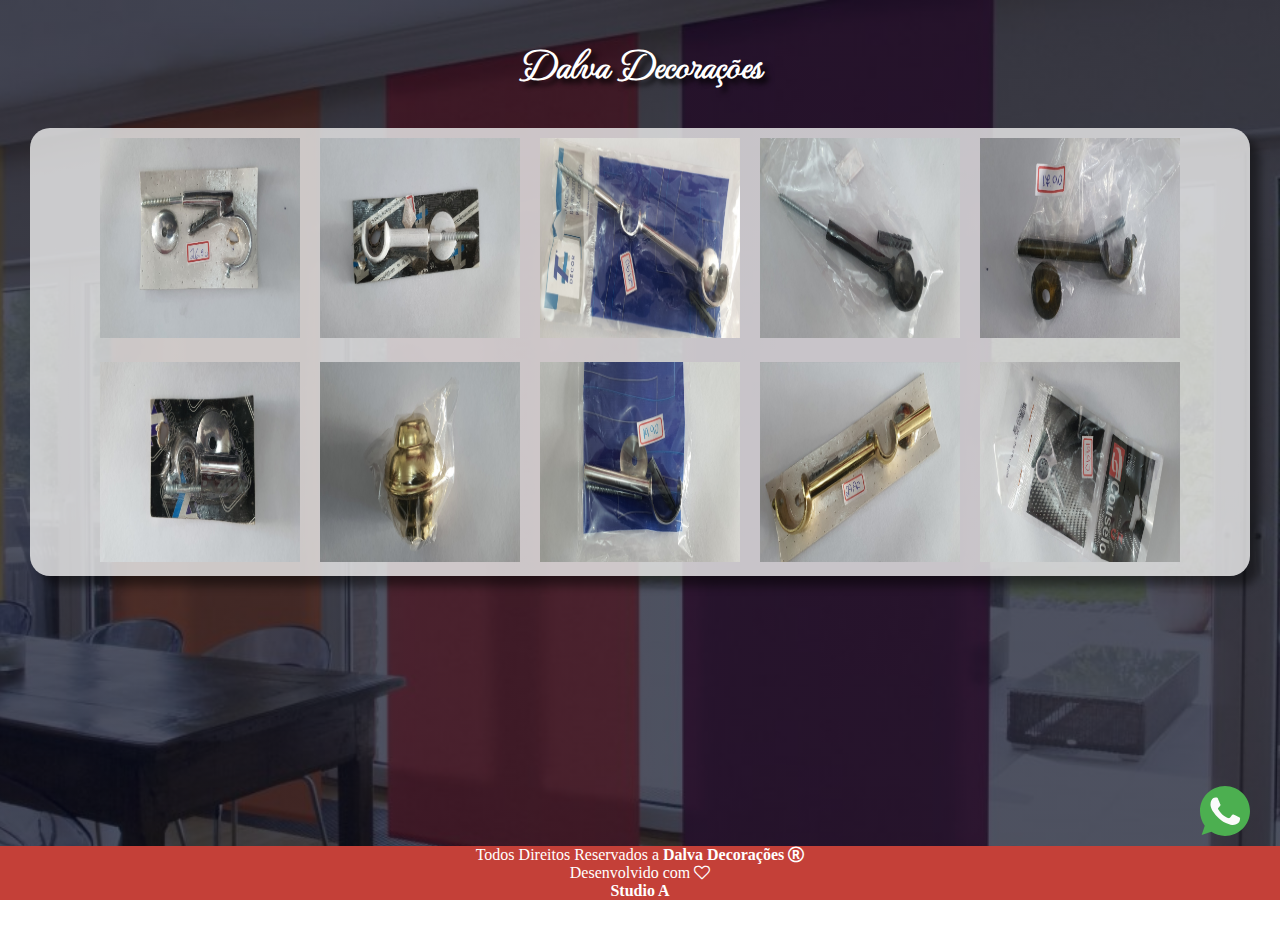
<file: acessorio.html>
<!DOCTYPE html>
<html lang="pt-br">
<head>
    <meta charset="UTF-8">
    <meta http-equiv="X-UA-Compatible" content="IE=edge">
    <meta name="viewport" content="width=device-width, initial-scale=1.0">
    <title>ACESSÓRIOS</title>
    <link rel="stylesheet" href="style.css">
    <link rel="shortcut icon" href="img/cortina.ico" type="image/x-icon">
    <link rel="stylesheet" href="https://stackpath.bootstrapcdn.com/font-awesome/4.7.0/css/font-awesome.min.css">
    <style>

       .container{
           background-color: rgba(236, 236, 236, 0.815);
           margin: 30px;
           border-radius: 20px;
           display: flex;
           flex-wrap: wrap;
           justify-content: center;
           align-items: center;
           box-shadow: 10px 10px 10px rgba(0, 0, 0, 0.459);
       }

       #item img{
           height: 200px;
           width: 200px;
           margin: 10px;
       }
        
    </style>
    
</head>
<body background="img/persianafull.jpg">
    <h1><strong>Dalva Decorações</strong></h1>

    <div class="container">
        <a href="img/ace01.jpg" target="_blank">
            <div id="item"><img src="img/ace01.jpg" alt=""></div>
        </a>
        <a href="img/ace02.jpg" target="_blank">
            <div id="item"><img src="img/ace02.jpg" alt=""></div>
        </a>
        <a href="img/ace03.jpg" target="_blank">
            <div id="item"><img src="img/ace03.jpg" alt=""></div>
        </a>
        <a href="img/ace04.jpg" target="_blank">
            <div id="item"><img src="img/ace04.jpg" alt=""></div>
        </a>
        <a href="img/ace05.jpg" target="_blank">
            <div id="item"><img src="img/ace05.jpg" alt=""></div>
        </a>
        <a href="img/ace06.jpg" target="_blank">
            <div id="item"><img src="img/ace06.jpg" alt=""></div>
        </a>
        <a href="img/ace07.jpg" target="_blank">
            <div id="item"><img src="img/ace07.jpg" alt=""></div>
        </a>
        <a href="img/ace08.jpg" target="_blank">
            <div id="item"><img src="img/ace08.jpg" alt=""></div>
        </a>
        <a href="img/ace09.jpg" target="_blank">
            <div id="item"><img src="img/ace09.jpg" alt=""></div>
        </a>
        <a href="img/ace10.jpg" target="_blank">
            <div id="item"><img src="img/ace10.jpg" alt=""></div>
        </a>
    </div>

    <a href="https://api.whatsapp.com/send?phone=5515988031417&text=Gostaria%20de%20um%20orçamento" target="_blank" style="position:fixed;bottom:60px;right:30px;"> <svg enable-background="new 0 0 512 512" width="50" height="50" version="1.1" viewBox="0 0 512 512" xml:space="preserve" xmlns="http://www.w3.org/2000/svg"><path d="M256.064,0h-0.128l0,0C114.784,0,0,114.816,0,256c0,56,18.048,107.904,48.736,150.048l-31.904,95.104 l98.4-31.456C155.712,496.512,204,512,256.064,512C397.216,512,512,397.152,512,256S397.216,0,256.064,0z" fill="#4CAF50"/><path d="m405.02 361.5c-6.176 17.44-30.688 31.904-50.24 36.128-13.376 2.848-30.848 5.12-89.664-19.264-75.232-31.168-123.68-107.62-127.46-112.58-3.616-4.96-30.4-40.48-30.4-77.216s18.656-54.624 26.176-62.304c6.176-6.304 16.384-9.184 26.176-9.184 3.168 0 6.016 0.16 8.576 0.288 7.52 0.32 11.296 0.768 16.256 12.64 6.176 14.88 21.216 51.616 23.008 55.392 1.824 3.776 3.648 8.896 1.088 13.856-2.4 5.12-4.512 7.392-8.288 11.744s-7.36 7.68-11.136 12.352c-3.456 4.064-7.36 8.416-3.008 15.936 4.352 7.36 19.392 31.904 41.536 51.616 28.576 25.44 51.744 33.568 60.032 37.024 6.176 2.56 13.536 1.952 18.048-2.848 5.728-6.176 12.8-16.416 20-26.496 5.12-7.232 11.584-8.128 18.368-5.568 6.912 2.4 43.488 20.48 51.008 24.224 7.52 3.776 12.48 5.568 14.304 8.736 1.792 3.168 1.792 18.048-4.384 35.52z" fill="#FAFAFA"/></svg> </a>

    <footer>
        Todos Direitos Reservados a <strong>Dalva Decorações</strong> <i class="fa fa-registered"></i><br>Desenvolvido com <i class="fa fa-heart-o"></i> <strong><a href="https://www.instagram.com/studio_a_personalizados" target="_blank">Studio A</a></strong>
     </footer>
    
     
 </body>
 
 </html>
</file>
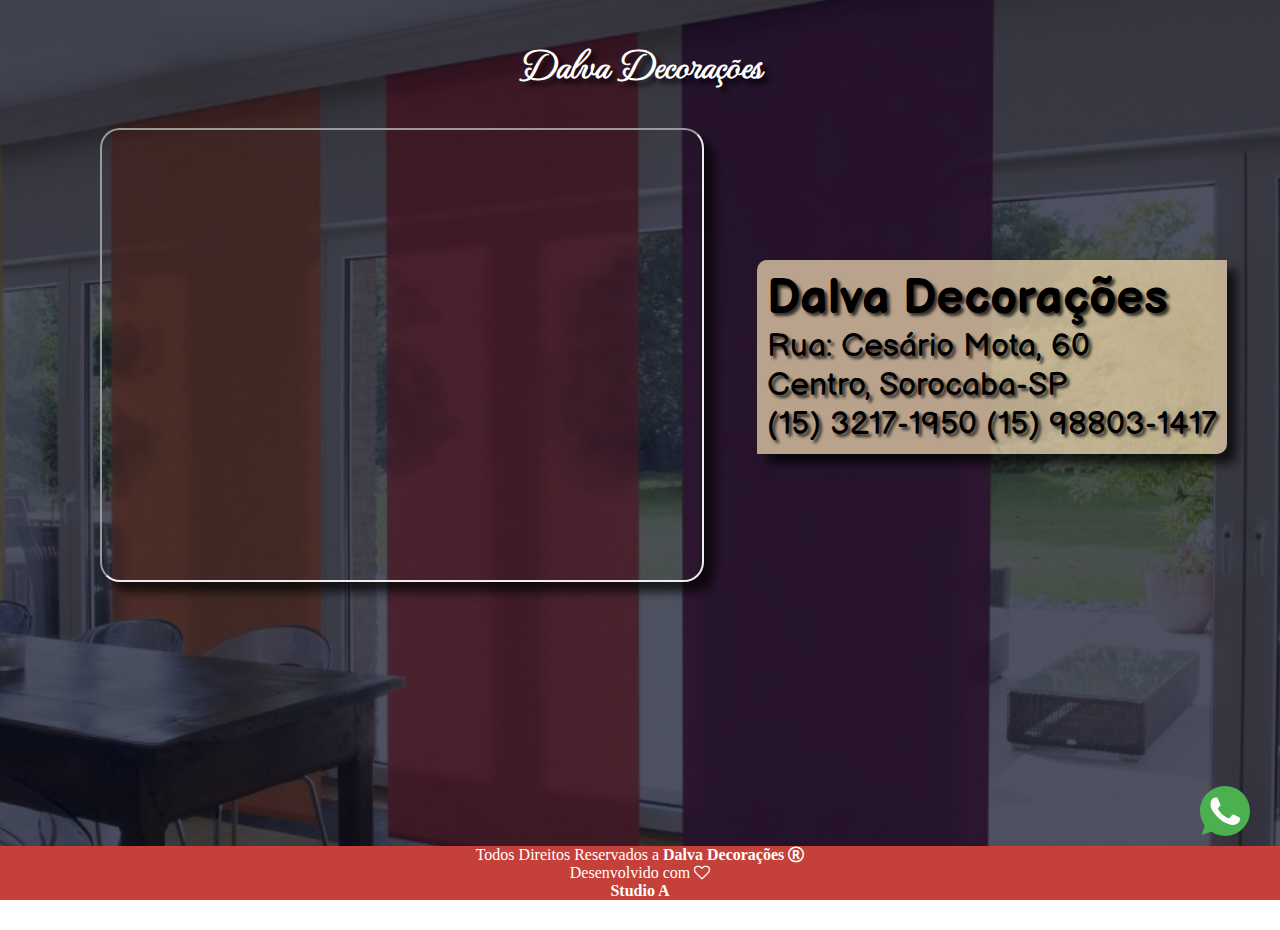
<file: contato.html>
<!DOCTYPE html>
<html lang="pt-br">
<head>
    <meta charset="UTF-8">
    <meta http-equiv="X-UA-Compatible" content="IE=edge">
    <meta name="viewport" content="width=device-width, initial-scale=1.0">
    <title>CONTATO</title>
    <link rel="stylesheet" href="style.css">
    <link rel="shortcut icon" href="img/cortina.ico" type="image/x-icon">
    <link rel="stylesheet" href="https://stackpath.bootstrapcdn.com/font-awesome/4.7.0/css/font-awesome.min.css">
    <style>

@import url('https://fonts.googleapis.com/css2?family=Balsamiq+Sans&display=swap');

        div > iframe{
            border-radius: 20px;
            margin-left: 100px;
            box-shadow: 10px 10px 10px rgba(0, 0, 0, 0.671);
        }

        .container{
            display: flex;
            flex-wrap: wrap;
        }

        .item2{
            align-items: center;
            margin: auto;
            font-family: 'Balsamiq Sans', cursive;
            font-size: 2em;
            background-color: rgba(245, 222, 179, 0.712);
            border-radius: 10px 0 10px 0;
            padding: 10px;
            color: #000;
            box-shadow: 10px 10px 10px rgba(0, 0, 0, 0.671);
            text-shadow: 3px 3px 3px rgba(0, 0, 0, 0.705) ;
        }

        @media (max-width: 800px){
            div > iframe{
                width: 300px;
                margin-left: 55px;
                margin-bottom: 30px;
            }

            .item2{
                width: 350px;
                height: 150px;
            }

            h2{
                font-size: 1em;
            }

            p{
                font-size: 25px;
            }
        }

    </style>
</head>
<body background="img/persianafull.jpg">
    <h1><strong>Dalva Decorações</strong></h1>

    <main class="container">
        <div class="item1">
            <iframe src="https://www.google.com/maps/embed?pb=!1m18!1m12!1m3!1d3658.851279625101!2d-47.46290348494513!3d-23.501865665283145!2m3!1f0!2f0!3f0!3m2!1i1024!2i768!4f13.1!3m3!1m2!1s0x94c58abd1cc2bd37%3A0xba885eb3229b5298!2zRGFsdmEgRGVjb3Jhw6fDtWVz!5e0!3m2!1spt-BR!2sbr!4v1630161296837!5m2!1spt-BR!2sbr" width="600" height="450" style="border:10;" allowfullscreen="" loading="lazy"></iframe>
        </div class="item1">
        <div class="item2">
                <h2>Dalva Decorações</h2>
                <p>Rua: Cesário Mota, 60<br>
                Centro, Sorocaba-SP<br>(15) 3217-1950
                (15) 98803-1417</a><br>
                </p>
        </div class="item2">
    </main>

    <a href="https://api.whatsapp.com/send?phone=5515988031417&text=Gostaria%20de%20um%20orçamento" target="_blank" style="position:fixed;bottom:60px;right:30px;"> <svg enable-background="new 0 0 512 512" width="50" height="50" version="1.1" viewBox="0 0 512 512" xml:space="preserve" xmlns="http://www.w3.org/2000/svg"><path d="M256.064,0h-0.128l0,0C114.784,0,0,114.816,0,256c0,56,18.048,107.904,48.736,150.048l-31.904,95.104 l98.4-31.456C155.712,496.512,204,512,256.064,512C397.216,512,512,397.152,512,256S397.216,0,256.064,0z" fill="#4CAF50"/><path d="m405.02 361.5c-6.176 17.44-30.688 31.904-50.24 36.128-13.376 2.848-30.848 5.12-89.664-19.264-75.232-31.168-123.68-107.62-127.46-112.58-3.616-4.96-30.4-40.48-30.4-77.216s18.656-54.624 26.176-62.304c6.176-6.304 16.384-9.184 26.176-9.184 3.168 0 6.016 0.16 8.576 0.288 7.52 0.32 11.296 0.768 16.256 12.64 6.176 14.88 21.216 51.616 23.008 55.392 1.824 3.776 3.648 8.896 1.088 13.856-2.4 5.12-4.512 7.392-8.288 11.744s-7.36 7.68-11.136 12.352c-3.456 4.064-7.36 8.416-3.008 15.936 4.352 7.36 19.392 31.904 41.536 51.616 28.576 25.44 51.744 33.568 60.032 37.024 6.176 2.56 13.536 1.952 18.048-2.848 5.728-6.176 12.8-16.416 20-26.496 5.12-7.232 11.584-8.128 18.368-5.568 6.912 2.4 43.488 20.48 51.008 24.224 7.52 3.776 12.48 5.568 14.304 8.736 1.792 3.168 1.792 18.048-4.384 35.52z" fill="#FAFAFA"/></svg> </a>

    <footer>
        Todos Direitos Reservados a <strong>Dalva Decorações</strong> <i class="fa fa-registered"></i><br>Desenvolvido com <i class="fa fa-heart-o"></i> <strong><a href="https://www.instagram.com/studio_a_personalizados" target="_blank">Studio A</a></strong>
     </footer>
    
     
 </body>
 
 </html>
</file>
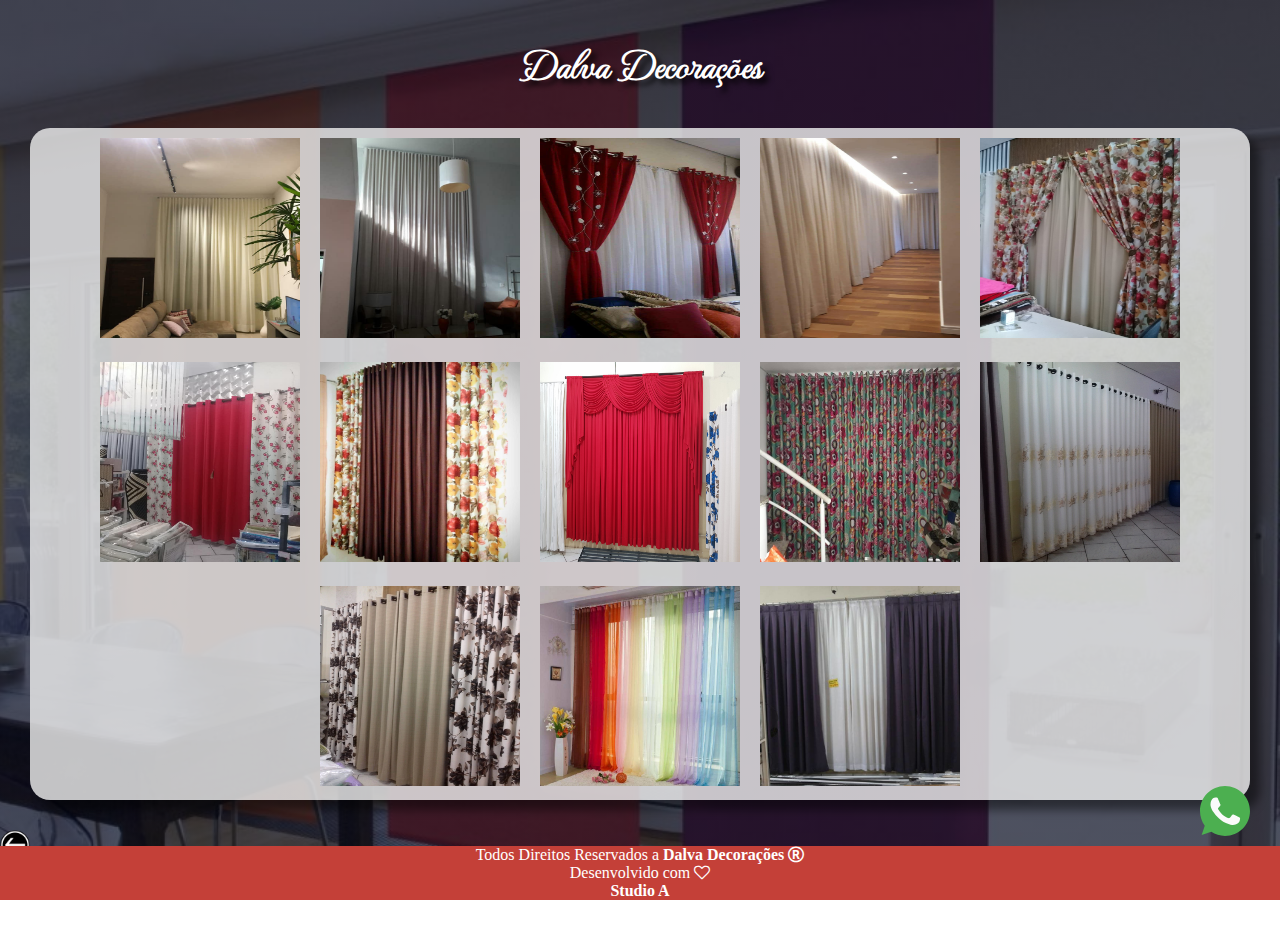
<file: cortinas.html>
<!DOCTYPE html>
<html lang="pt-br">
<head>
    <meta charset="UTF-8">
    <meta http-equiv="X-UA-Compatible" content="IE=edge">
    <meta name="viewport" content="width=device-width, initial-scale=1.0">
    <title>CORTINAS</title>
    <link rel="stylesheet" href="style.css">
    <link rel="shortcut icon" href="img/cortina.ico" type="image/x-icon">
    <link rel="stylesheet" href="https://stackpath.bootstrapcdn.com/font-awesome/4.7.0/css/font-awesome.min.css">
    <style>

       .container{
           background-color: rgba(236, 236, 236, 0.815);
           margin: 30px;
           border-radius: 20px;
           display: flex;
           flex-wrap: wrap;
           justify-content: center;
           align-items: center;
           box-shadow: 10px 10px 10px rgba(0, 0, 0, 0.459);
       }

       #item img{
           height: 200px;
           width: 200px;
           margin: 10px;          
       }
        
    </style>
    
</head>
<body background="img/persianafull.jpg">
    <h1><strong>Dalva Decorações</strong></h1>

    <div class="container">
        <a href="img/img1.jpg" target="_blank">
            <div id="item"><img src="img/img1.jpg" alt=""></div>
        </a>
        <a href="img/img2.jpg" target="_blank">
            <div id="item"><img src="img/img2.jpg" alt=""></div>
        </a>
        <a href="img/img3.jpg" target="_blank">
            <div id="item"><img src="img/img3.jpg" alt=""></div>
        </a>
        <a href="img/img4.jpg" target="_blank">
            <div id="item"><img src="img/img4.jpg" alt=""></div>
        </a>
        <a href="img/img5.jpg" target="_blank">
            <div id="item"><img src="img/img5.jpg" alt=""></div>
        </a>
        <a href="img/img6.jpg" target="_blank">
            <div id="item"><img src="img/img6.jpg" alt=""></div>
        </a>
        <a href="img/img7.jpg" target="_blank">
            <div id="item"><img src="img/img7.jpg" alt=""></div>
        </a>
        <a href="img/img8.jpg" target="_blank">
            <div id="item"><img src="img/img8.jpg" alt=""></div>
        </a>
        <a href="img/img9.jpg" target="_blank">
            <div id="item"><img src="img/img9.jpg" alt=""></div>
        </a>
        <a href="img/img10.jpg" target="_blank">
            <div id="item"><img src="img/img10.jpg" alt=""></div>
        </a>
        <a href="img/img11.jpg" target="_blank">
            <div id="item"><img src="img/img11.jpg" alt=""></div>
        </a>
        <a href="img/img12.jpg" target="_blank">
            <div id="item"><img src="img/img12.jpg" alt=""></div>
        </a>
        <a href="img/img13.jpg" target="_blank">
            <div id="item"><img src="img/img13.jpg" alt=""></div>
        </a>
    </div>

    <div  class="botao">
        <a href="index.html"><img src="img/voltar.png" alt=""></a>
    </div>

    <a href="https://api.whatsapp.com/send?phone=5515988031417&text=Gostaria%20de%20um%20orçamento" target="_blank" style="position:fixed;bottom:60px;right:30px;"> <svg enable-background="new 0 0 512 512" width="50" height="50" version="1.1" viewBox="0 0 512 512" xml:space="preserve" xmlns="http://www.w3.org/2000/svg"><path d="M256.064,0h-0.128l0,0C114.784,0,0,114.816,0,256c0,56,18.048,107.904,48.736,150.048l-31.904,95.104 l98.4-31.456C155.712,496.512,204,512,256.064,512C397.216,512,512,397.152,512,256S397.216,0,256.064,0z" fill="#4CAF50"/><path d="m405.02 361.5c-6.176 17.44-30.688 31.904-50.24 36.128-13.376 2.848-30.848 5.12-89.664-19.264-75.232-31.168-123.68-107.62-127.46-112.58-3.616-4.96-30.4-40.48-30.4-77.216s18.656-54.624 26.176-62.304c6.176-6.304 16.384-9.184 26.176-9.184 3.168 0 6.016 0.16 8.576 0.288 7.52 0.32 11.296 0.768 16.256 12.64 6.176 14.88 21.216 51.616 23.008 55.392 1.824 3.776 3.648 8.896 1.088 13.856-2.4 5.12-4.512 7.392-8.288 11.744s-7.36 7.68-11.136 12.352c-3.456 4.064-7.36 8.416-3.008 15.936 4.352 7.36 19.392 31.904 41.536 51.616 28.576 25.44 51.744 33.568 60.032 37.024 6.176 2.56 13.536 1.952 18.048-2.848 5.728-6.176 12.8-16.416 20-26.496 5.12-7.232 11.584-8.128 18.368-5.568 6.912 2.4 43.488 20.48 51.008 24.224 7.52 3.776 12.48 5.568 14.304 8.736 1.792 3.168 1.792 18.048-4.384 35.52z" fill="#FAFAFA"/></svg> </a>

    <footer>
        Todos Direitos Reservados a <strong>Dalva Decorações</strong> <i class="fa fa-registered"></i><br>Desenvolvido com <i class="fa fa-heart-o"></i> <strong><a href="https://www.instagram.com/studio_a_personalizados" target="_blank">Studio A</a></strong>
     </footer>
    
     
 </body>
 
 </html>
</file>
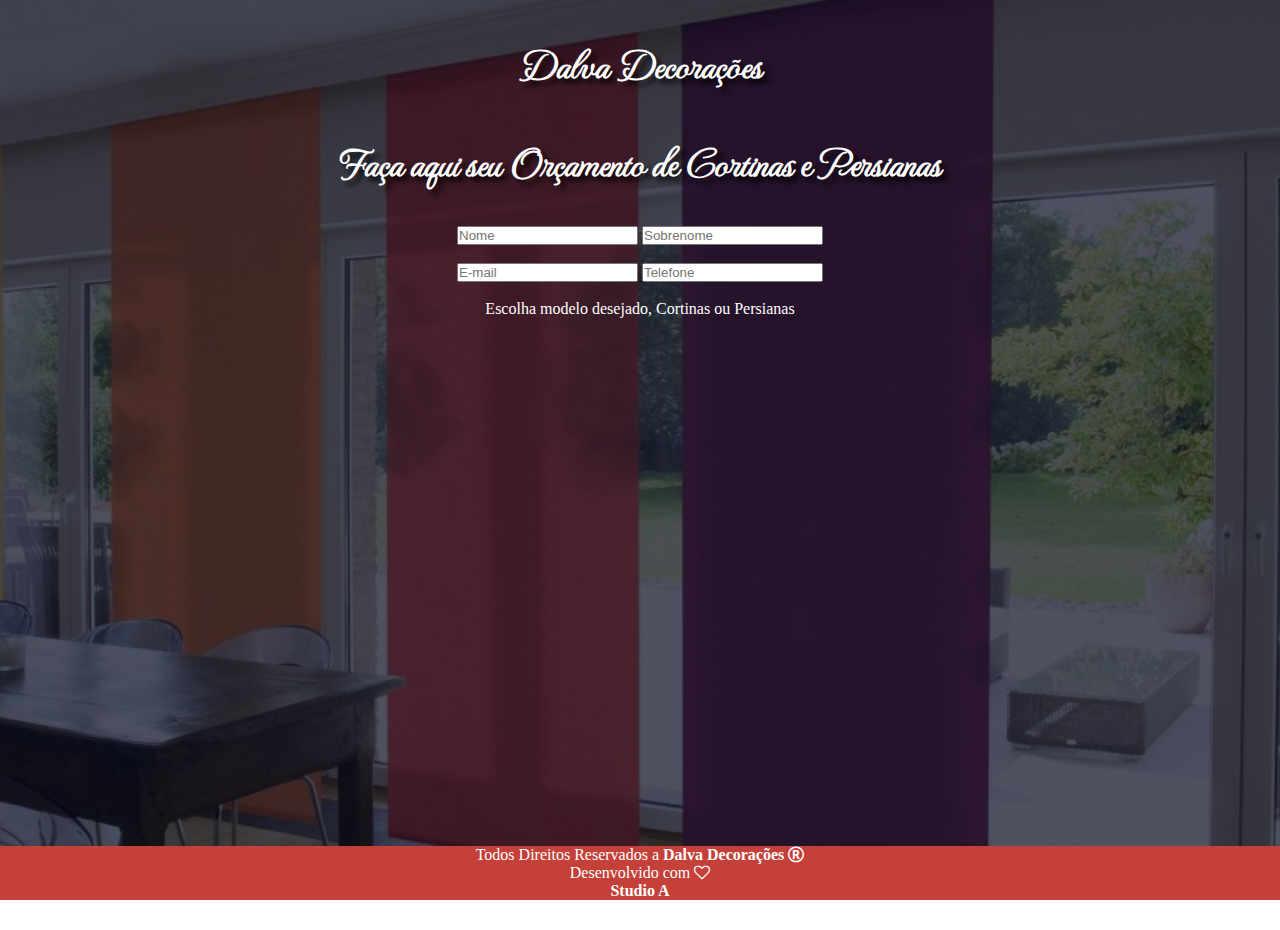
<file: orcamento.html>
<!DOCTYPE html>
<html lang="pt-br">

<head>
    <meta charset="UTF-8">
    <meta http-equiv="X-UA-Compatible" content="IE=edge">
    <meta name="viewport" content="width=device-width, initial-scale=1.0">
    <title>PAPEL DE PAREDE</title>
    <link rel="stylesheet" href="style.css">
    <link rel="shortcut icon" href="img/cortina.ico" type="image/x-icon">
    <link rel="stylesheet" href="https://stackpath.bootstrapcdn.com/font-awesome/4.7.0/css/font-awesome.min.css">
    <style>
        form {
            display: flex;
            flex-direction: column;
            align-items: center;
            max-width: 500px;
            margin: auto;
        }

        p {
            color: white;
        }
        
    </style>

</head>

<body background="img/persianafull.jpg">
    <h1><strong>Dalva Decorações</strong></h1>

    <div>
        <h1 id="titulo">Faça aqui seu Orçamento de Cortinas e Persianas</h1>
    </div>

    <form>
        <div>
            <input type="text" name="nome" id="" placeholder="Nome">
            <input type="text" name="nome" id="" placeholder="Sobrenome">
        </div>
        <br>
        <div>
            <input type="email" name="email" id="" placeholder="E-mail">
            <input type="tel" name="tel" id="" placeholder="Telefone">
        </div>
        <br>
        <p>Escolha modelo desejado, Cortinas ou Persianas</p>
        <br>
       
    </form>

    <footer>
        Todos Direitos Reservados a <strong>Dalva Decorações</strong> <i class="fa fa-registered"></i><br>Desenvolvido
        com <i class="fa fa-heart-o"></i> <strong><a href="https://www.instagram.com/studio_a_personalizados"
                target="_blank">Studio A</a></strong>
    </footer>


</body>

</html>
</file>
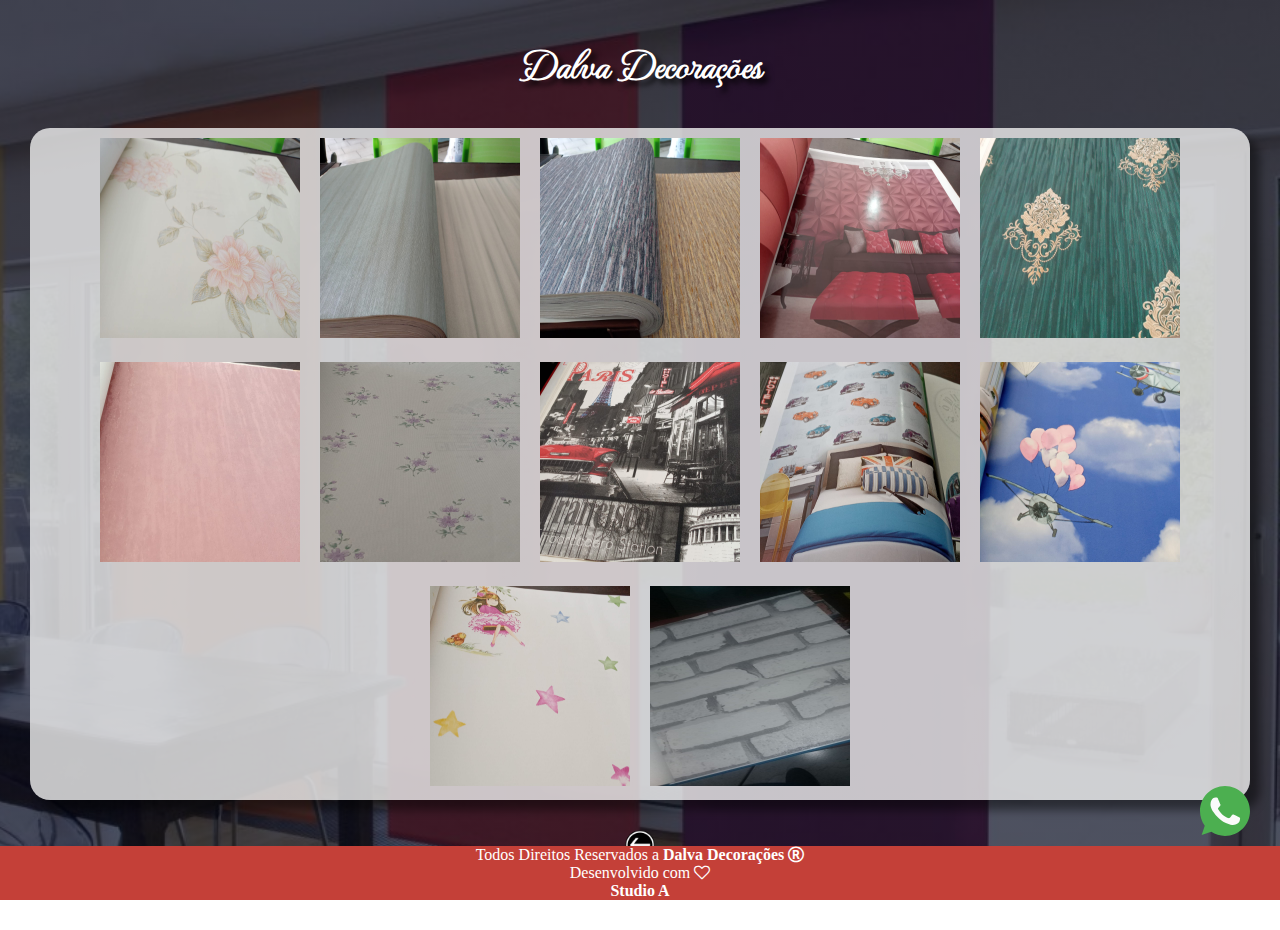
<file: papel.html>
<!DOCTYPE html>
<html lang="pt-br">
<head>
    <meta charset="UTF-8">
    <meta http-equiv="X-UA-Compatible" content="IE=edge">
    <meta name="viewport" content="width=device-width, initial-scale=1.0">
    <title>PAPEL DE PAREDE</title>
    <link rel="stylesheet" href="style.css">
    <link rel="shortcut icon" href="img/cortina.ico" type="image/x-icon">
    <link rel="stylesheet" href="https://stackpath.bootstrapcdn.com/font-awesome/4.7.0/css/font-awesome.min.css">
    <style>

        .container{
            background-color: rgba(236, 236, 236, 0.815);
            margin: 30px;
            border-radius: 20px;
            display: flex;
            flex-wrap: wrap;
            justify-content: center;
            align-items: center;
            box-shadow: 10px 10px 10px rgba(0, 0, 0, 0.459);
        }
 
        #item img{
            height: 200px;
            width: 200px;
            margin: 10px;           
        }

        .botao{
            display: flex;
            justify-content: center;
        }
         
     </style>
    
</head>
<body background="img/persianafull.jpg">
    <h1><strong>Dalva Decorações</strong></h1>

    <div class="container">
        <a href="img/pa01.jpeg" target="_blank">
            <div id="item"><img src="img/pa01.jpeg" alt=""></div>
        </a>
        <a href="img/pa02.jpeg" target="_blank">
            <div id="item"><img src="img/pa02.jpeg" alt=""></div>
        </a>
        <a href="img/pa03.jpeg" target="_blank">
            <div id="item"><img src="img/pa03.jpeg" alt=""></div>
        </a>
        <a href="img/pa04.jpeg" target="_blank">
            <div id="item"><img src="img/pa04.jpeg" alt=""></div>
        </a>
        <a href="img/pa05.jpeg" target="_blank">
            <div id="item"><img src="img/pa05.jpeg" alt=""></div>
        </a>
        <a href="img/pa06.jpeg" target="_blank">
            <div id="item"><img src="img/pa06.jpeg" alt=""></div>
        </a>
        <a href="img/pa07.jpeg" target="_blank">
            <div id="item"><img src="img/pa07.jpeg" alt=""></div>
        </a>
        <a href="img/pa08.jpeg" target="_blank">
            <div id="item"><img src="img/pa08.jpeg" alt=""></div>
        </a>
        <a href="img/pa09.jpeg" target="_blank">
            <div id="item"><img src="img/pa09.jpeg" alt=""></div>
        </a>
        <a href="img/pa10.jpeg" target="_blank">
            <div id="item"><img src="img/pa10.jpeg" alt=""></div>
        </a>
        <a href="img/pa11.jpeg" target="_blank">
            <div id="item"><img src="img/pa11.jpeg" alt=""></div>
        </a>
        <a href="img/pa12.jpeg" target="_blank">
            <div id="item"><img src="img/pa12.jpeg" alt=""></div>
        </a>
        
    </div>

    <div  class="botao">
        <a href=""><a href="index.html"><img src="img/voltar.png" alt=""></a></a>
    </div>

    <a href="https://api.whatsapp.com/send?phone=5515988031417&text=Gostaria%20de%20um%20orçamento" target="_blank" style="position:fixed;bottom:60px;right:30px;"> <svg enable-background="new 0 0 512 512" width="50" height="50" version="1.1" viewBox="0 0 512 512" xml:space="preserve" xmlns="http://www.w3.org/2000/svg"><path d="M256.064,0h-0.128l0,0C114.784,0,0,114.816,0,256c0,56,18.048,107.904,48.736,150.048l-31.904,95.104 l98.4-31.456C155.712,496.512,204,512,256.064,512C397.216,512,512,397.152,512,256S397.216,0,256.064,0z" fill="#4CAF50"/><path d="m405.02 361.5c-6.176 17.44-30.688 31.904-50.24 36.128-13.376 2.848-30.848 5.12-89.664-19.264-75.232-31.168-123.68-107.62-127.46-112.58-3.616-4.96-30.4-40.48-30.4-77.216s18.656-54.624 26.176-62.304c6.176-6.304 16.384-9.184 26.176-9.184 3.168 0 6.016 0.16 8.576 0.288 7.52 0.32 11.296 0.768 16.256 12.64 6.176 14.88 21.216 51.616 23.008 55.392 1.824 3.776 3.648 8.896 1.088 13.856-2.4 5.12-4.512 7.392-8.288 11.744s-7.36 7.68-11.136 12.352c-3.456 4.064-7.36 8.416-3.008 15.936 4.352 7.36 19.392 31.904 41.536 51.616 28.576 25.44 51.744 33.568 60.032 37.024 6.176 2.56 13.536 1.952 18.048-2.848 5.728-6.176 12.8-16.416 20-26.496 5.12-7.232 11.584-8.128 18.368-5.568 6.912 2.4 43.488 20.48 51.008 24.224 7.52 3.776 12.48 5.568 14.304 8.736 1.792 3.168 1.792 18.048-4.384 35.52z" fill="#FAFAFA"/></svg> </a>

    <footer>
        Todos Direitos Reservados a <strong>Dalva Decorações</strong> <i class="fa fa-registered"></i><br>Desenvolvido com <i class="fa fa-heart-o"></i> <strong><a href="https://www.instagram.com/studio_a_personalizados" target="_blank">Studio A</a></strong>
     </footer>
    
     
 </body>
 
 </html>
</file>
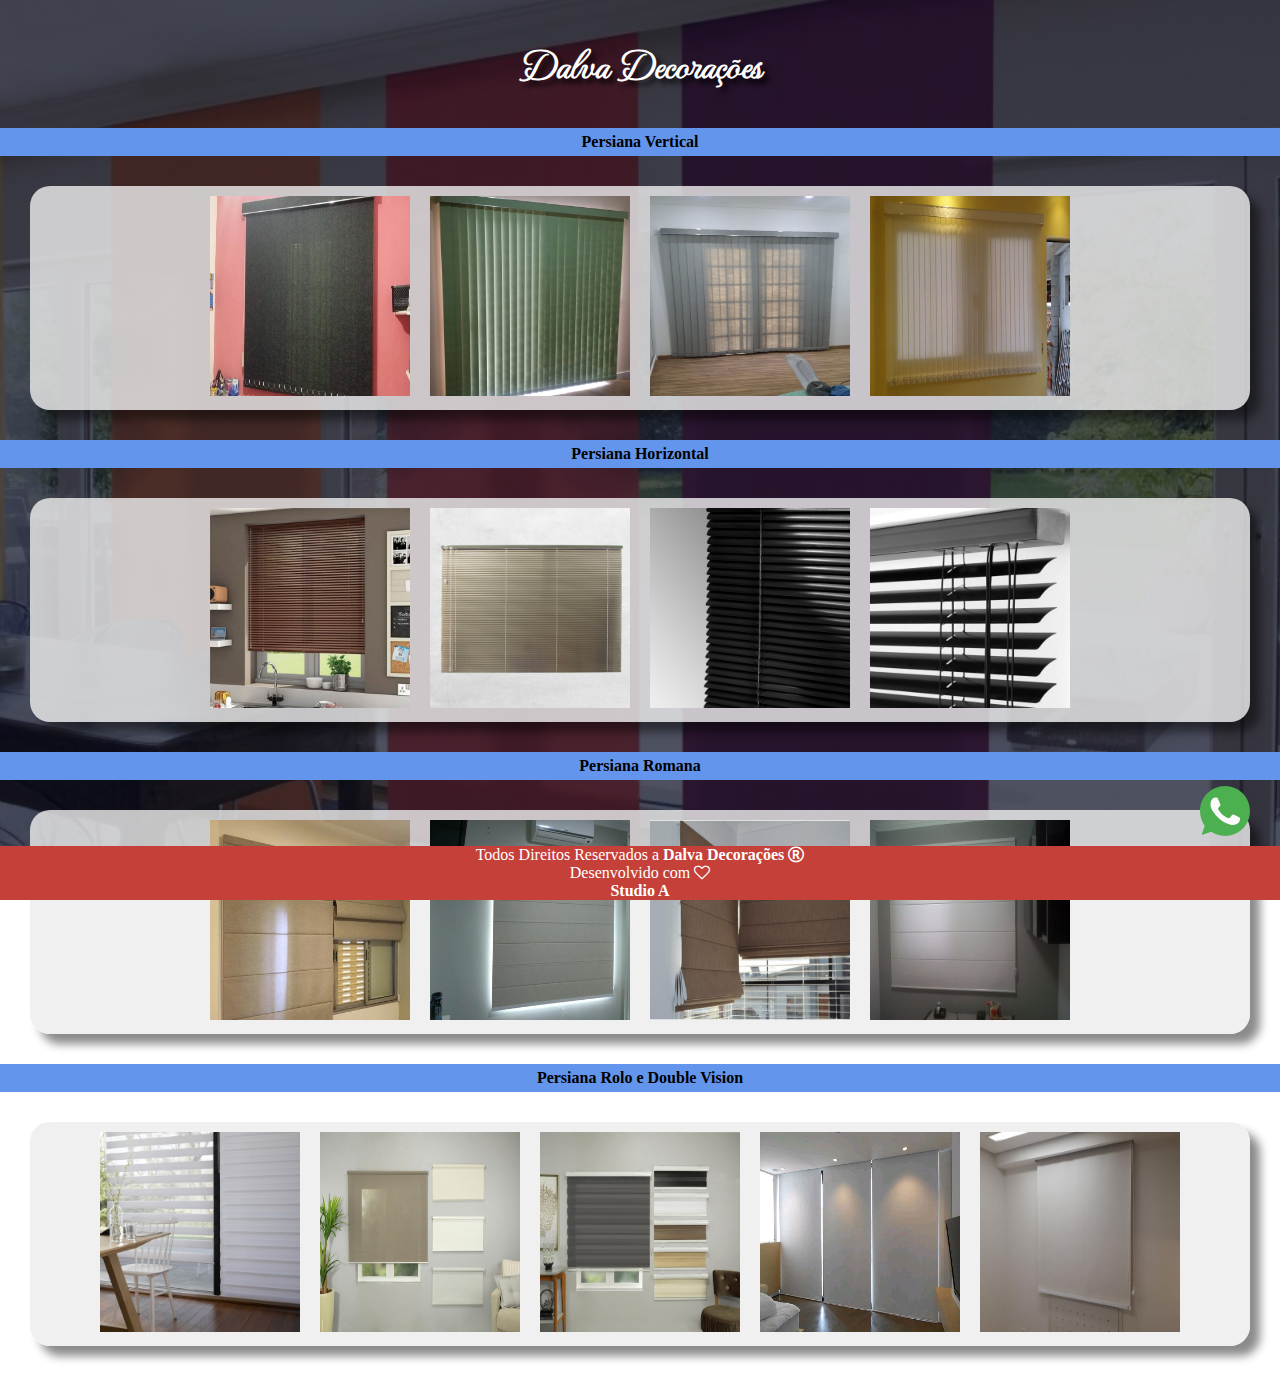
<file: persianas.html>
<!DOCTYPE html>
<html lang="pt-br">
<head>
    <meta charset="UTF-8">
    <meta http-equiv="X-UA-Compatible" content="IE=edge">
    <meta name="viewport" content="width=device-width, initial-scale=1.0">
    <title>PERSIANAS</title>
    <link rel="stylesheet" href="style.css">
    <link rel="shortcut icon" href="img/cortina.ico" type="image/x-icon">
    <link rel="stylesheet" href="https://stackpath.bootstrapcdn.com/font-awesome/4.7.0/css/font-awesome.min.css">
    <style>

        .container1{
            background-color: rgba(236, 236, 236, 0.815);
            margin: 30px;
            border-radius: 20px;
            display: flex;
            flex-wrap: wrap;
            justify-content: center;
            align-items: center;            
            box-shadow: 10px 10px 10px rgba(0, 0, 0, 0.459);
        }

        .container2{
            background-color: rgba(236, 236, 236, 0.815);
            margin: 30px;
            border-radius: 20px;
            display: flex;            
            flex-wrap: wrap; 
            justify-content: center;
            align-items: center;           
            box-shadow: 10px 10px 10px rgba(0, 0, 0, 0.459);
        }

        .container3{
            background-color: rgba(236, 236, 236, 0.815);
            margin: 30px;
            border-radius: 20px;
            display: flex;
            flex-wrap: wrap;
            justify-content: center;
            align-items: center;
            box-shadow: 10px 10px 10px rgba(0, 0, 0, 0.459);
        }

        .container4{
            background-color: rgba(236, 236, 236, 0.815);
            margin: 30px;
            border-radius: 20px;
            display: flex;
            flex-wrap: wrap;
            justify-content: center;
            align-items: center;
            box-shadow: 10px 10px 10px rgba(0, 0, 0, 0.459);
        }
 
        #item img{
            height: 200px;
            width: 200px;
            margin: 10px;  
                    
        }

        .titulo{
            display: flex;
            justify-content: center;
        }

        h4{
            display: flex;
            justify-content: center;
            background-color: cornflowerblue;
            padding: 5px;
        }
         
     </style>
    
</head>
<body background="img/persianafull.jpg">
    <h1><strong>Dalva Decorações</strong></h1>

    <h4>Persiana Vertical</h4>

    <div class="container1">
        <a href="img/per01.jpg" target="_blank">
            <div id="item"><img src="img/per01.jpg" alt=""></div>
        </a>
        <a href="img/per02.jpg" target="_blank">
            <div id="item"><img src="img/per02.jpg" alt=""></div>
        </a>
        <a href="img/per03.jpg" target="_blank">
            <div id="item"><img src="img/per03.jpg" alt=""></div>
        </a>
        <a href="img/per04.jpg" target="_blank">
            <div id="item"><img src="img/per04.jpg" alt=""></div>
        </a>
    </div>

    <h4>Persiana Horizontal</h4>

    <div class="container2">
        <a href="img/per05.jpg" target="_blank">
            <div id="item"><img src="img/per05.jpg" alt=""></div>
        </a>
        <a href="img/per06.jpg" target="_blank">
            <div id="item"><img src="img/per06.jpg" alt=""></div>
        </a>
        <a href="img/per07.png" target="_blank">
            <div id="item"><img src="img/per07.png" alt=""></div>
        </a>
        <a href="img/per08.jpg" target="_blank">
            <div id="item"><img src="img/per08.jpg" alt=""></div>
        </a>        
    </div>

    <h4>Persiana Romana</h4>

    <div class="container3">
        <a href="img/per09.jpg" target="_blank">
            <div id="item"><img src="img/per09.jpg" alt=""></div>
        </a>
        <a href="img/per10.jpg" target="_blank">
            <div id="item"><img src="img/per10.jpg" alt=""></div>
        </a>
        <a href="img/per11.jpg" target="_blank">
            <div id="item"><img src="img/per11.jpg" alt=""></div>
        </a>
        <a href="img/per12.jpg" target="_blank">
            <div id="item"><img src="img/per12.jpg" alt=""></div>
        </a>
    </div>

    <h4>Persiana Rolo e Double Vision</h4>

    <div class="container4">
        <a href="img/per14.jpg" target="_blank">
            <div id="item"><img src="img/per14.jpg" alt=""></div>
        </a>
        <a href="img/per15.jpg" target="_blank">
            <div id="item"><img src="img/per15.jpg" alt=""></div>
        </a>
        <a href="img/per16.jpg" target="_blank">
            <div id="item"><img src="img/per16.jpg" alt=""></div>
        </a>
        <a href="img/per17.jpg" target="_blank">
            <div id="item"><img src="img/per17.jpg" alt=""></div>
        </a>
        <a href="img/per13.jpg" target="_blank">
            <div id="item"><img src="img/per13.jpg" alt=""></div>
        </a>
               
    </div>

    <a href="https://api.whatsapp.com/send?phone=5515988031417&text=Gostaria%20de%20um%20orçamento" target="_blank" style="position:fixed;bottom:60px;right:30px;"> <svg enable-background="new 0 0 512 512" width="50" height="50" version="1.1" viewBox="0 0 512 512" xml:space="preserve" xmlns="http://www.w3.org/2000/svg"><path d="M256.064,0h-0.128l0,0C114.784,0,0,114.816,0,256c0,56,18.048,107.904,48.736,150.048l-31.904,95.104 l98.4-31.456C155.712,496.512,204,512,256.064,512C397.216,512,512,397.152,512,256S397.216,0,256.064,0z" fill="#4CAF50"/><path d="m405.02 361.5c-6.176 17.44-30.688 31.904-50.24 36.128-13.376 2.848-30.848 5.12-89.664-19.264-75.232-31.168-123.68-107.62-127.46-112.58-3.616-4.96-30.4-40.48-30.4-77.216s18.656-54.624 26.176-62.304c6.176-6.304 16.384-9.184 26.176-9.184 3.168 0 6.016 0.16 8.576 0.288 7.52 0.32 11.296 0.768 16.256 12.64 6.176 14.88 21.216 51.616 23.008 55.392 1.824 3.776 3.648 8.896 1.088 13.856-2.4 5.12-4.512 7.392-8.288 11.744s-7.36 7.68-11.136 12.352c-3.456 4.064-7.36 8.416-3.008 15.936 4.352 7.36 19.392 31.904 41.536 51.616 28.576 25.44 51.744 33.568 60.032 37.024 6.176 2.56 13.536 1.952 18.048-2.848 5.728-6.176 12.8-16.416 20-26.496 5.12-7.232 11.584-8.128 18.368-5.568 6.912 2.4 43.488 20.48 51.008 24.224 7.52 3.776 12.48 5.568 14.304 8.736 1.792 3.168 1.792 18.048-4.384 35.52z" fill="#FAFAFA"/></svg> </a>

    <footer>
        Todos Direitos Reservados a <strong>Dalva Decorações</strong> <i class="fa fa-registered"></i><br>Desenvolvido com <i class="fa fa-heart-o"></i> <strong><a href="https://www.instagram.com/studio_a_personalizados" target="_blank">Studio A</a></strong>
     </footer>
    
     
 </body>
 
 </html>
</file>
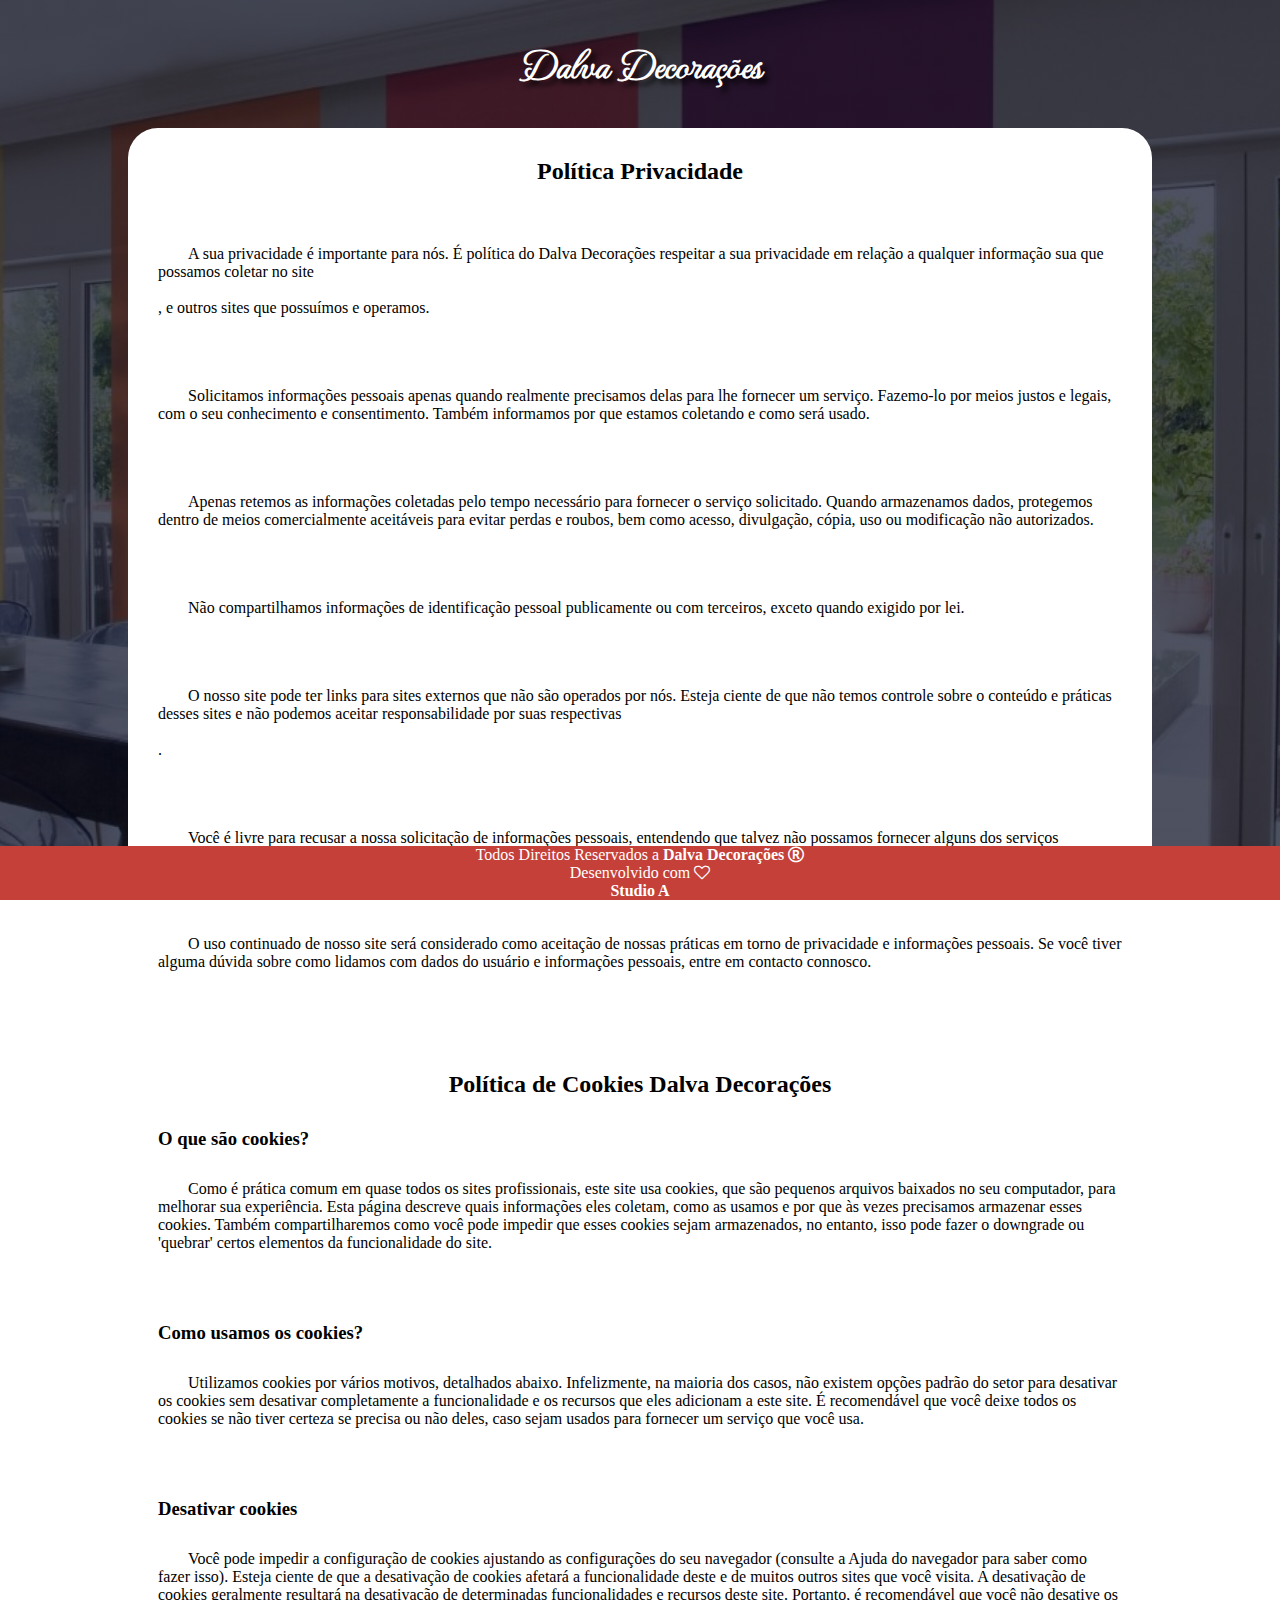
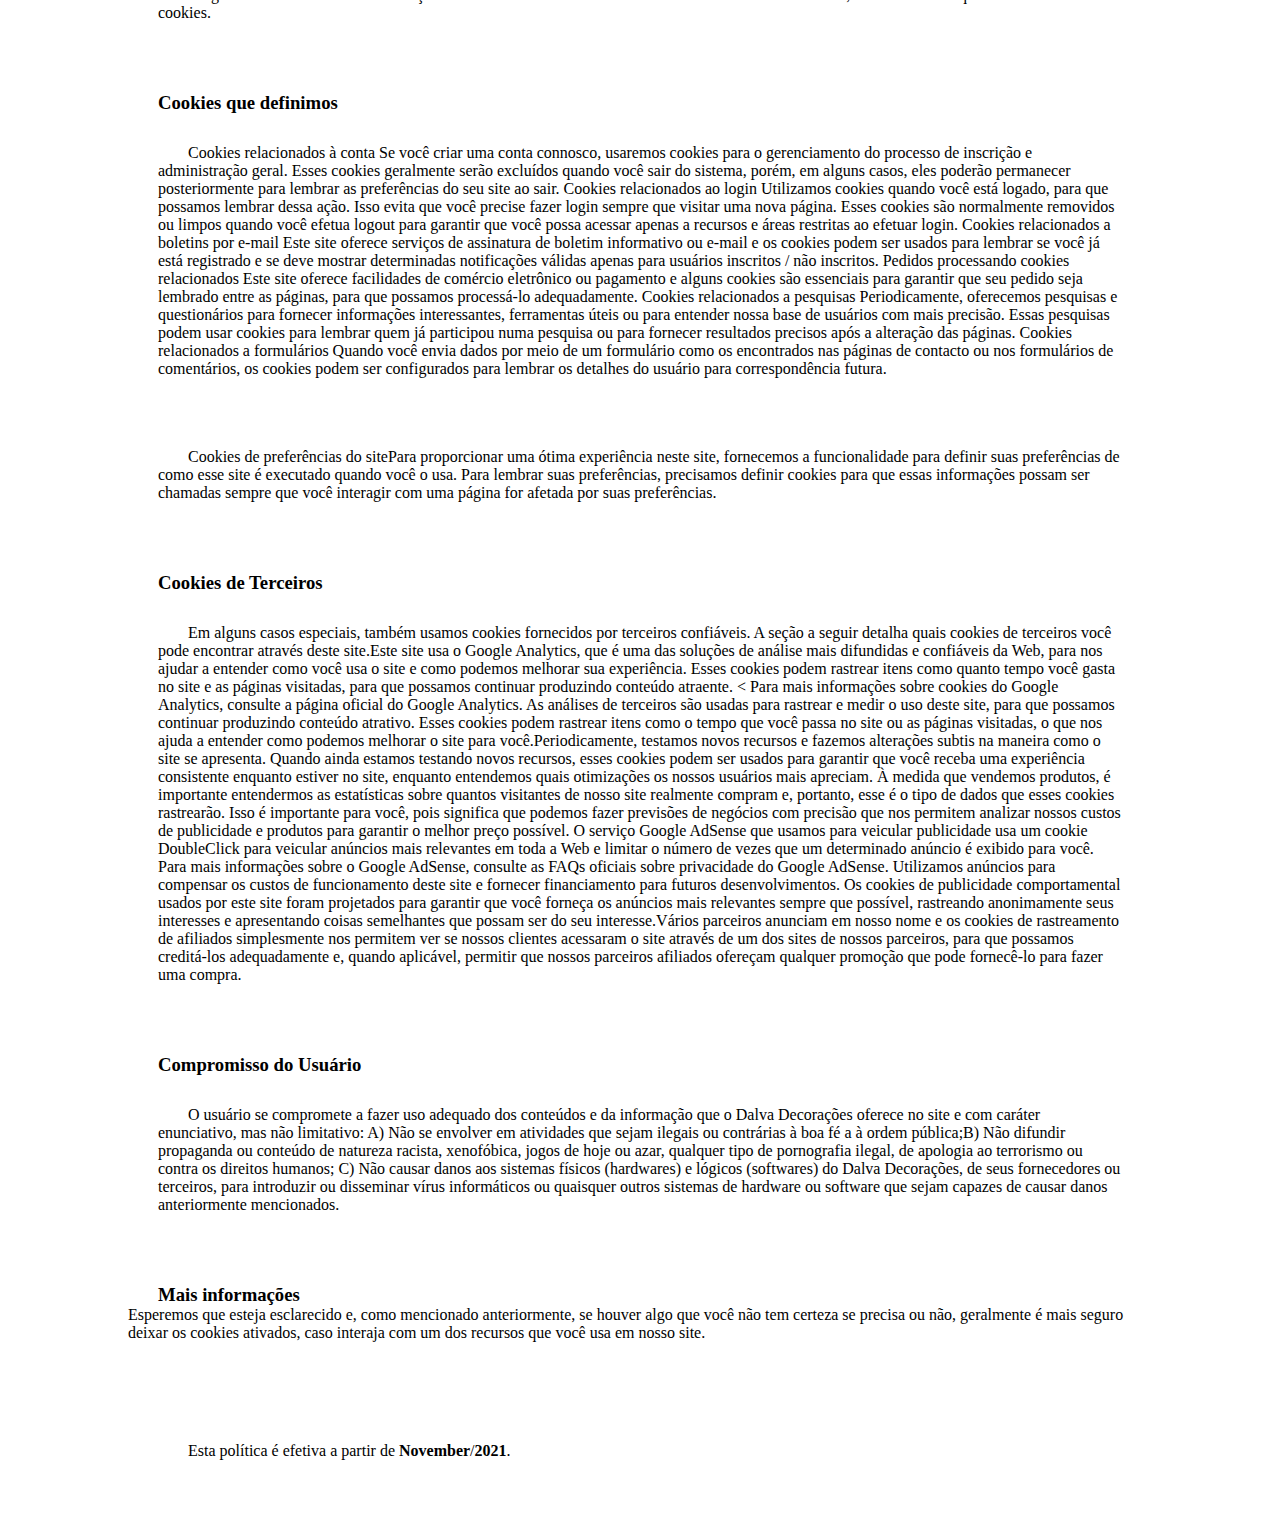
<file: politica.html>
<!DOCTYPE html>
<html lang="pt-br">

<head>
    <meta charset="UTF-8">
    <meta http-equiv="X-UA-Compatible" content="IE=edge">
    <meta name="viewport" content="width=device-width, initial-scale=1.0">
    <title>POLITICA DE PRIVACIDADE</title>
    <link rel="stylesheet" href="style.css">
    <link rel="shortcut icon" href="img/cortina.ico" type="image/x-icon">
    <link rel="stylesheet" href="https://stackpath.bootstrapcdn.com/font-awesome/4.7.0/css/font-awesome.min.css">

    <style>
        .content {
            background: #fff;
            width: 80%;
            margin-bottom: 200px;
            margin: auto;
            border-radius: 30px;
        }

        .content h2 {
            text-align: center;
            padding: 30px;
        }

        .content p {
            text-indent: 30px;
            margin: 30px;
            padding-bottom: 40px;
        }

        .content h3 {
            margin-left: 30px;
        }
    </style>


</head>

<body background="img/persianafull.jpg">

    <h1><strong>Dalva Decorações</strong></h1>

    <div class="content">
        <h2>Política Privacidade</h2>

        <p>A sua privacidade é importante para nós. É política do Dalva Decorações respeitar a sua privacidade em
            relação a qualquer informação sua que possamos coletar no site <a
                href=https://www.dalvadecoracoes.com.br />Dalva Decorações</a>, e outros sites que possuímos e operamos.
        </p>
        <p>Solicitamos informações pessoais apenas quando realmente precisamos delas para lhe fornecer um serviço.
            Fazemo-lo por meios justos e legais, com o seu conhecimento e consentimento. Também informamos por que
            estamos coletando e como será usado. </p>
        <p>Apenas retemos as informações coletadas pelo tempo necessário para fornecer o serviço solicitado. Quando
            armazenamos dados, protegemos dentro de meios comercialmente aceitáveis ​​para evitar perdas e roubos, bem
            como acesso, divulgação, cópia, uso ou modificação não autorizados.</p>
        <p>Não compartilhamos informações de identificação pessoal publicamente ou com terceiros, exceto quando exigido
            por lei.</p>
        <p>O nosso site pode ter links para sites externos que não são operados por nós. Esteja ciente de que não temos
            controle sobre o conteúdo e práticas desses sites e não podemos aceitar responsabilidade por suas
            respectivas <a href='https://politicaprivacidade.com' target='_BLANK'>políticas de privacidade</a>. </p>
        <p>Você é livre para recusar a nossa solicitação de informações pessoais, entendendo que talvez não possamos
            fornecer alguns dos serviços desejados.</p>
        <p>O uso continuado de nosso site será considerado como aceitação de nossas práticas em torno de privacidade e
            informações pessoais. Se você tiver alguma dúvida sobre como lidamos com dados do usuário e informações
            pessoais, entre em contacto connosco.</p>
        <h2>Política de Cookies Dalva Decorações</h2>
        <h3>O que são cookies?</h3>
        <p>Como é prática comum em quase todos os sites profissionais, este site usa cookies, que são pequenos arquivos
            baixados no seu computador, para melhorar sua experiência. Esta página descreve quais informações eles
            coletam, como as usamos e por que às vezes precisamos armazenar esses cookies. Também compartilharemos como
            você pode impedir que esses cookies sejam armazenados, no entanto, isso pode fazer o downgrade ou 'quebrar'
            certos elementos da funcionalidade do site.</p>
        <h3>Como usamos os cookies?</h3>
        <p>Utilizamos cookies por vários motivos, detalhados abaixo. Infelizmente, na maioria dos casos, não existem
            opções padrão do setor para desativar os cookies sem desativar completamente a funcionalidade e os recursos
            que eles adicionam a este site. É recomendável que você deixe todos os cookies se não tiver certeza se
            precisa ou não deles, caso sejam usados ​​para fornecer um serviço que você usa.</p>
        <h3>Desativar cookies</h3>
        <p>Você pode impedir a configuração de cookies ajustando as configurações do seu navegador (consulte a Ajuda do
            navegador para saber como fazer isso). Esteja ciente de que a desativação de cookies afetará a
            funcionalidade deste e de muitos outros sites que você visita. A desativação de cookies geralmente resultará
            na desativação de determinadas funcionalidades e recursos deste site. Portanto, é recomendável que você não
            desative os cookies.</p>
        <h3>Cookies que definimos</h3>

        <p>
            Cookies relacionados à conta Se você criar uma conta connosco, usaremos cookies para o
            gerenciamento do processo de inscrição e administração geral. Esses cookies geralmente serão excluídos
            quando você sair do sistema, porém, em alguns casos, eles poderão permanecer posteriormente para lembrar
            as preferências do seu site ao sair.
            Cookies relacionados ao login Utilizamos cookies quando você está logado, para que possamos
            lembrar dessa ação. Isso evita que você precise fazer login sempre que visitar uma nova página. Esses
            cookies são normalmente removidos ou limpos quando você efetua logout para garantir que você possa
            acessar apenas a recursos e áreas restritas ao efetuar login.
            Cookies relacionados a boletins por e-mail Este site oferece serviços de assinatura de boletim
            informativo ou e-mail e os cookies podem ser usados ​​para lembrar se você já está registrado e se deve
            mostrar determinadas notificações válidas apenas para usuários inscritos / não inscritos.
            Pedidos processando cookies relacionados Este site oferece facilidades de comércio eletrônico
            ou pagamento e alguns cookies são essenciais para garantir que seu pedido seja lembrado entre as
            páginas, para que possamos processá-lo adequadamente.
            Cookies relacionados a pesquisas Periodicamente, oferecemos pesquisas e questionários para
            fornecer informações interessantes, ferramentas úteis ou para entender nossa base de usuários com mais
            precisão. Essas pesquisas podem usar cookies para lembrar quem já participou numa pesquisa ou para
            fornecer resultados precisos após a alteração das páginas.
            Cookies relacionados a formulários Quando você envia dados por meio de um formulário como os
            encontrados nas páginas de contacto ou nos formulários de comentários, os cookies podem ser configurados
            para lembrar os detalhes do usuário para correspondência futura.
        </p>

        <p>
            Cookies de preferências do sitePara proporcionar uma ótima experiência neste site, fornecemos a
            funcionalidade
            para definir suas preferências de como esse site é executado quando você o usa. Para lembrar suas
            preferências,
            precisamos definir cookies para que essas informações possam ser chamadas sempre que você interagir com uma
            página for afetada por suas preferências.
        </p>
        <h3>Cookies de Terceiros</h3>
        <p>Em alguns casos especiais, também usamos cookies fornecidos por terceiros confiáveis. A seção a seguir
            detalha quais cookies de terceiros você pode encontrar através deste site.Este site usa o Google
        Analytics, que é uma das soluções de análise mais difundidas e confiáveis ​​da Web, para nos ajudar a entender
        como você usa o site e como podemos melhorar sua experiência. Esses cookies podem rastrear itens como quanto
        tempo você gasta no site e as páginas visitadas, para que possamos continuar produzindo conteúdo atraente. <
            Para mais informações sobre cookies do Google Analytics, consulte a página oficial do Google Analytics.
        As análises de terceiros são usadas para rastrear e medir o uso deste site, para que possamos continuar
        produzindo conteúdo atrativo. Esses cookies podem rastrear itens como o tempo que você passa no site ou as
        páginas visitadas, o que nos ajuda a entender como podemos melhorar o site para você.Periodicamente, testamos
        novos recursos e fazemos alterações subtis na maneira como o site se apresenta. Quando ainda estamos testando
        novos recursos, esses cookies podem ser usados ​​para garantir que você receba uma experiência consistente
        enquanto estiver no site, enquanto entendemos quais otimizações os nossos usuários mais apreciam. À medida que
        vendemos produtos, é importante entendermos as estatísticas sobre quantos visitantes de nosso site realmente
        compram e, portanto, esse é o tipo de dados que esses cookies rastrearão. Isso é importante para você, pois
        significa que podemos fazer previsões de negócios com precisão que nos permitem analizar nossos custos de
        publicidade e produtos para garantir o melhor preço possível. O serviço Google AdSense que usamos para veicular
        publicidade usa um cookie DoubleClick para veicular anúncios mais relevantes em toda a Web e limitar o número de
        vezes que um determinado anúncio é exibido para você. Para mais informações sobre o Google AdSense, consulte
        as FAQs oficiais sobre privacidade do Google AdSense. Utilizamos anúncios para compensar os custos de
        funcionamento deste site e fornecer financiamento para futuros desenvolvimentos. Os cookies de publicidade
        comportamental usados ​​por este site foram projetados para garantir que você forneça os anúncios mais
        relevantes sempre que possível, rastreando anonimamente seus interesses e apresentando coisas semelhantes que
        possam ser do seu interesse.Vários parceiros anunciam em nosso nome e os cookies de rastreamento de afiliados
        simplesmente nos permitem ver se nossos clientes acessaram o site através de um dos sites de nossos parceiros,
        para que possamos creditá-los adequadamente e, quando aplicável, permitir que nossos parceiros afiliados
        ofereçam qualquer promoção que pode fornecê-lo para fazer uma compra. 
        <h3>Compromisso do Usuário</h3>
        <p>O usuário se compromete a fazer uso adequado dos conteúdos e da informação que o Dalva Decorações oferece no
            site e com caráter enunciativo, mas não limitativo:
            A) Não se envolver em atividades que sejam ilegais
        ou contrárias à boa fé a à ordem pública;B) Não difundir propaganda ou conteúdo de natureza racista, xenofóbica,
        jogos de
            hoje ou azar, qualquer tipo de pornografia ilegal, de apologia ao terrorismo ou contra os direitos
        humanos; C) Não causar danos aos sistemas físicos (hardwares) e lógicos (softwares) do Dalva Decorações, de seus
        fornecedores ou terceiros, para introduzir ou disseminar vírus informáticos ou quaisquer outros sistemas de
        hardware ou software que sejam capazes de causar danos anteriormente mencionados. <h3>Mais informações</h3>
        Esperemos que esteja esclarecido e, como mencionado anteriormente, se houver algo que você não tem certeza se
            precisa ou não, geralmente é mais seguro deixar os cookies ativados, caso interaja com um dos recursos que
            você usa em nosso site.</p>
        <p>Esta política é efetiva a partir de <strong>November</strong>/<strong>2021</strong>.</p>


    </div>




    <footer>
        Todos Direitos Reservados a <strong>Dalva Decorações</strong> <i class="fa fa-registered"></i><br>Desenvolvido
        com <i class="fa fa-heart-o"></i> <strong><a href="https://www.instagram.com/studio_a_personalizados"
                target="_blank">Studio A</a></strong>
    </footer>


</body>

</html>
</file>
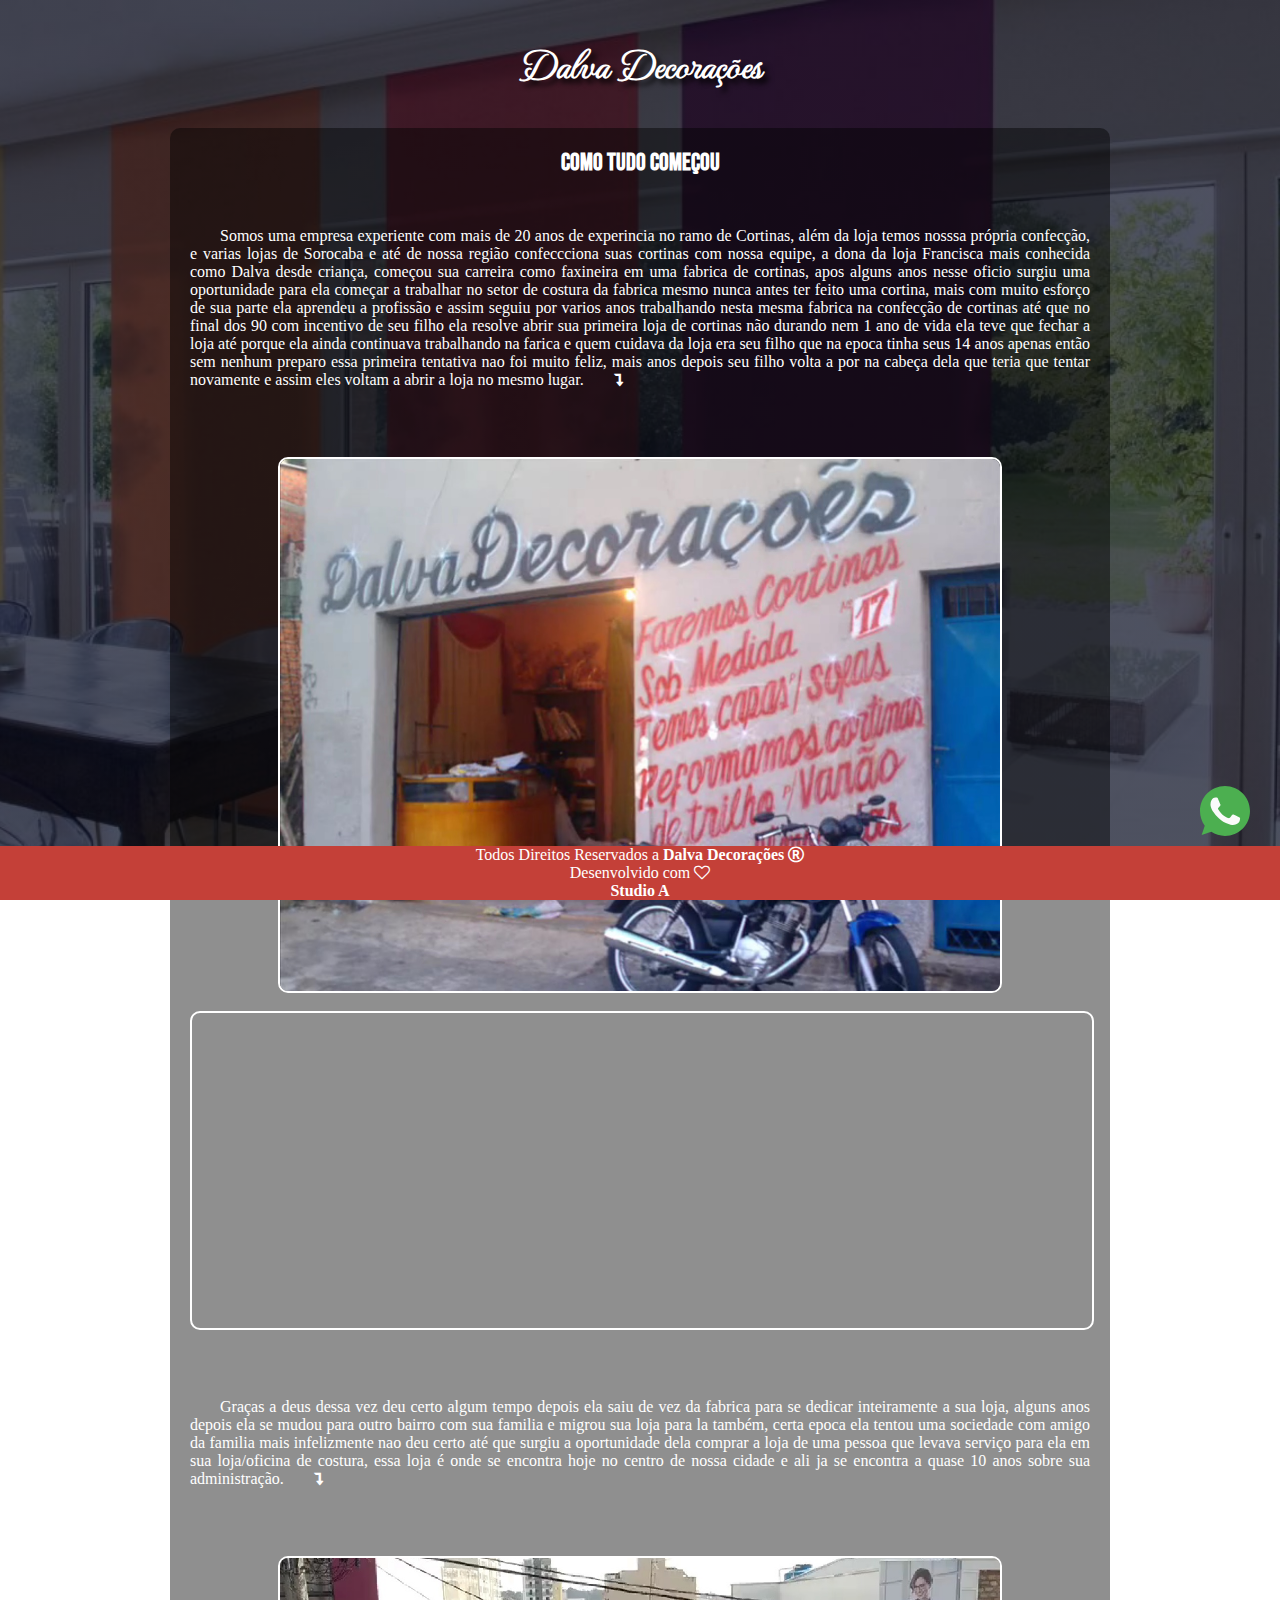
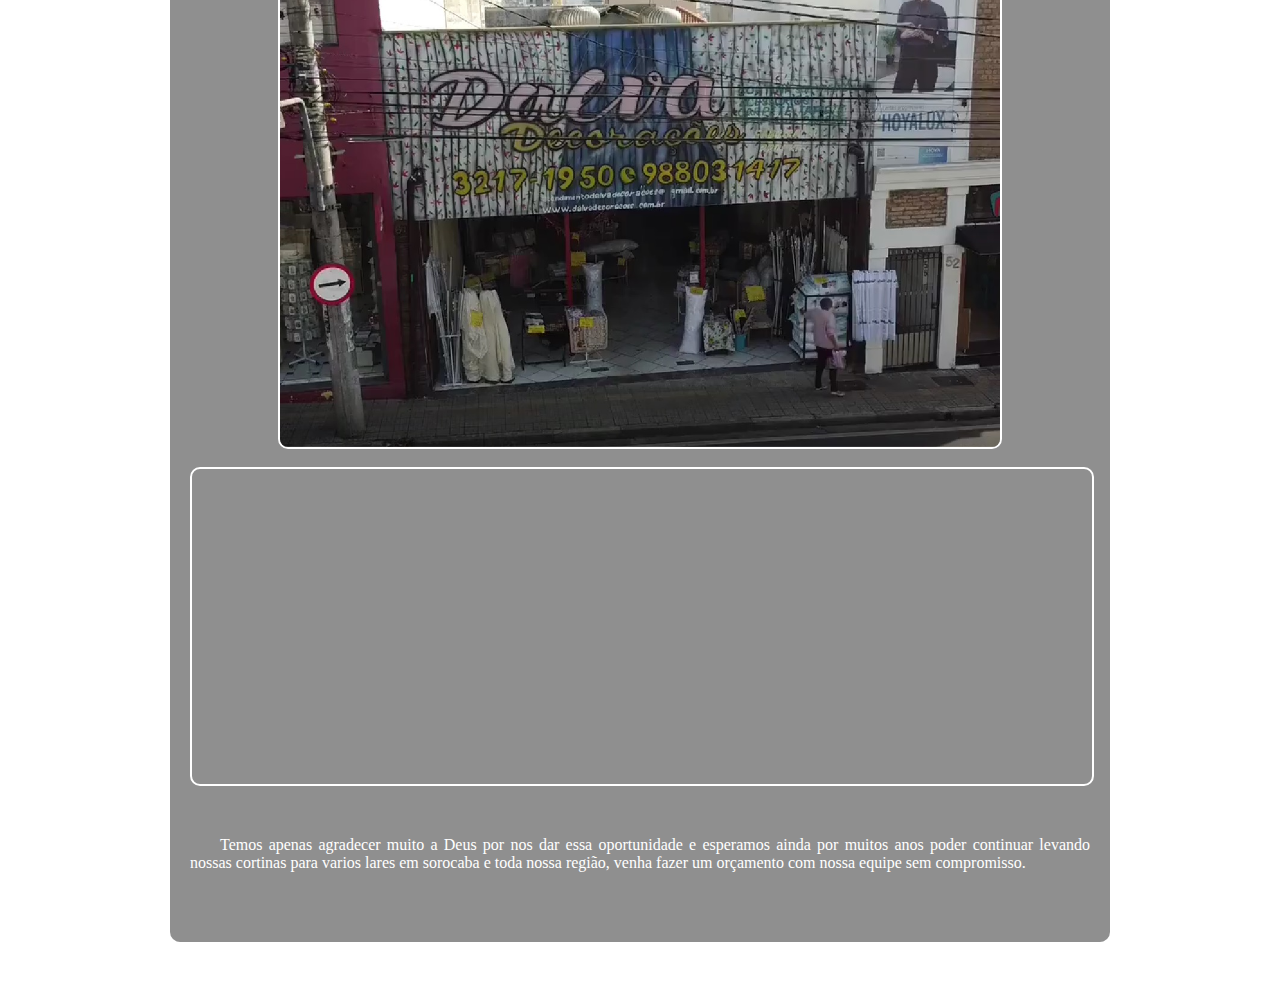
<file: sobre.html>
<!DOCTYPE html>
<html lang="pt-br">
<head>
    <meta charset="UTF-8">
    <meta http-equiv="X-UA-Compatible" content="IE=edge">
    <meta name="viewport" content="width=device-width, initial-scale=1.0">
    <title>SOBRE</title>
    <link rel="stylesheet" href="style.css">
    <link rel="shortcut icon" href="img/cortina.ico" type="image/x-icon">
    <link rel="stylesheet" href="https://stackpath.bootstrapcdn.com/font-awesome/4.7.0/css/font-awesome.min.css">
    <style>

@import url('https://fonts.googleapis.com/css2?family=Bebas+Neue&display=swap');

        .sobre{
            width: 900px;
            background: rgba(0, 0, 0, 0.438);
            margin: auto;
            border-radius: 10px;
            padding: 20px;
            margin-bottom: 50px;
        }

        .sobre h2{
            text-align: center;
            color: #fff;
            font-family: 'Bebas Neue', cursive;
        }

        .sobre p{
            text-indent: 30px;
            color: #fff;
            text-align: justify;
            padding-top: 50px;
            padding-bottom: 50px;
        }

        .sobre img{
            width: 80%;
            margin: auto;
            display: flex;
            align-items: center;
            border-radius: 10px;
            border: 2px solid #fff;
        }

        .sobre iframe{
            width: 100%;
            display: flex;
            align-items: center;
            border-radius: 10px;
            border: 2px solid #fff;
        }

        @media (max-width: 900px){
            .sobre{
                width: 300px;
                margin: auto;
                margin-bottom: 30px;
                align-items: center;
            }

            
        }
    </style>
</head>
<body background="img/persianafull.jpg">
    <h1><strong>Dalva Decorações</strong></h1>

    <!---sobre--->

    <section class="sobre">
        <h2>Como tudo começou</h2>
        <p>Somos uma empresa experiente com mais de 20 anos de experincia no ramo de Cortinas, além da loja temos nosssa própria confecção, 
            e varias lojas de Sorocaba e até de nossa região confeccciona suas cortinas com nossa equipe, a dona da loja Francisca mais conhecida como Dalva desde criança, começou sua carreira como faxineira em uma fabrica de cortinas, apos alguns anos nesse oficio surgiu uma oportunidade para ela começar a trabalhar no setor de costura da fabrica mesmo nunca antes ter feito uma cortina, mais com muito esforço de sua parte ela aprendeu a profissão e assim seguiu por varios anos trabalhando nesta mesma fabrica na confecção de cortinas até que no final dos 90 com incentivo de seu filho ela resolve abrir sua primeira loja de cortinas não durando nem 1 ano de vida ela teve que fechar a loja até porque ela ainda continuava trabalhando na farica e quem cuidava da loja era seu filho que na epoca tinha seus 14 anos apenas então sem nenhum preparo essa primeira tentativa nao foi muito feliz, mais anos depois seu filho volta a por na cabeça dela que teria que tentar novamente e assim eles voltam a abrir a loja no mesmo lugar.<i class="fa fa-level-down"></i></p><br> <img src="img/loja1.jpg"><br><iframe width="560" height="315" src="https://www.youtube.com/embed/SDktnwzDHu8" title="YouTube video player" frameborder="0" allow="accelerometer; autoplay; clipboard-write; encrypted-media; gyroscope; picture-in-picture" allowfullscreen></iframe></a><br>
        <p>Graças a deus dessa vez deu certo algum tempo depois ela saiu de vez da fabrica para se dedicar inteiramente a sua loja, alguns anos depois ela se mudou para outro bairro com sua familia e migrou sua loja para la também, certa epoca ela tentou uma sociedade com amigo da familia mais infelizmente nao deu certo até que surgiu a oportunidade dela comprar a loja de uma pessoa que levava serviço para ela em sua loja/oficina de costura, essa loja é onde se encontra hoje no centro de nossa cidade e ali ja se encontra a quase 10 anos sobre sua administração.<i class="fa fa-level-down"></i></p><br><img src="img/loja2.jpg"><br><iframe width="560" height="315" src="https://www.youtube.com/embed/FtfM--cDdZg" title="YouTube video player" frameborder="0" allow="accelerometer; autoplay; clipboard-write; encrypted-media; gyroscope; picture-in-picture" allowfullscreen></iframe>
        <p>Temos apenas agradecer muito a Deus por nos dar essa oportunidade e esperamos ainda por muitos anos poder continuar levando nossas cortinas para varios lares em sorocaba e toda nossa região, venha fazer um orçamento com nossa equipe sem compromisso.
        </p>
    </section>

    <a href="https://api.whatsapp.com/send?phone=5515988031417&text=Gostaria%20de%20um%20orçamento" target="_blank" style="position:fixed;bottom:60px;right:30px;"> <svg enable-background="new 0 0 512 512" width="50" height="50" version="1.1" viewBox="0 0 512 512" xml:space="preserve" xmlns="http://www.w3.org/2000/svg"><path d="M256.064,0h-0.128l0,0C114.784,0,0,114.816,0,256c0,56,18.048,107.904,48.736,150.048l-31.904,95.104 l98.4-31.456C155.712,496.512,204,512,256.064,512C397.216,512,512,397.152,512,256S397.216,0,256.064,0z" fill="#4CAF50"/><path d="m405.02 361.5c-6.176 17.44-30.688 31.904-50.24 36.128-13.376 2.848-30.848 5.12-89.664-19.264-75.232-31.168-123.68-107.62-127.46-112.58-3.616-4.96-30.4-40.48-30.4-77.216s18.656-54.624 26.176-62.304c6.176-6.304 16.384-9.184 26.176-9.184 3.168 0 6.016 0.16 8.576 0.288 7.52 0.32 11.296 0.768 16.256 12.64 6.176 14.88 21.216 51.616 23.008 55.392 1.824 3.776 3.648 8.896 1.088 13.856-2.4 5.12-4.512 7.392-8.288 11.744s-7.36 7.68-11.136 12.352c-3.456 4.064-7.36 8.416-3.008 15.936 4.352 7.36 19.392 31.904 41.536 51.616 28.576 25.44 51.744 33.568 60.032 37.024 6.176 2.56 13.536 1.952 18.048-2.848 5.728-6.176 12.8-16.416 20-26.496 5.12-7.232 11.584-8.128 18.368-5.568 6.912 2.4 43.488 20.48 51.008 24.224 7.52 3.776 12.48 5.568 14.304 8.736 1.792 3.168 1.792 18.048-4.384 35.52z" fill="#FAFAFA"/></svg> </a>

    <footer>
        Todos Direitos Reservados a <strong>Dalva Decorações</strong> <i class="fa fa-registered"></i><br>Desenvolvido com <i class="fa fa-heart-o"></i> <strong><a href="https://www.instagram.com/studio_a_personalizados" target="_blank">Studio A</a></strong>
     </footer>
    
     
 </body>
 
 </html>
</file>
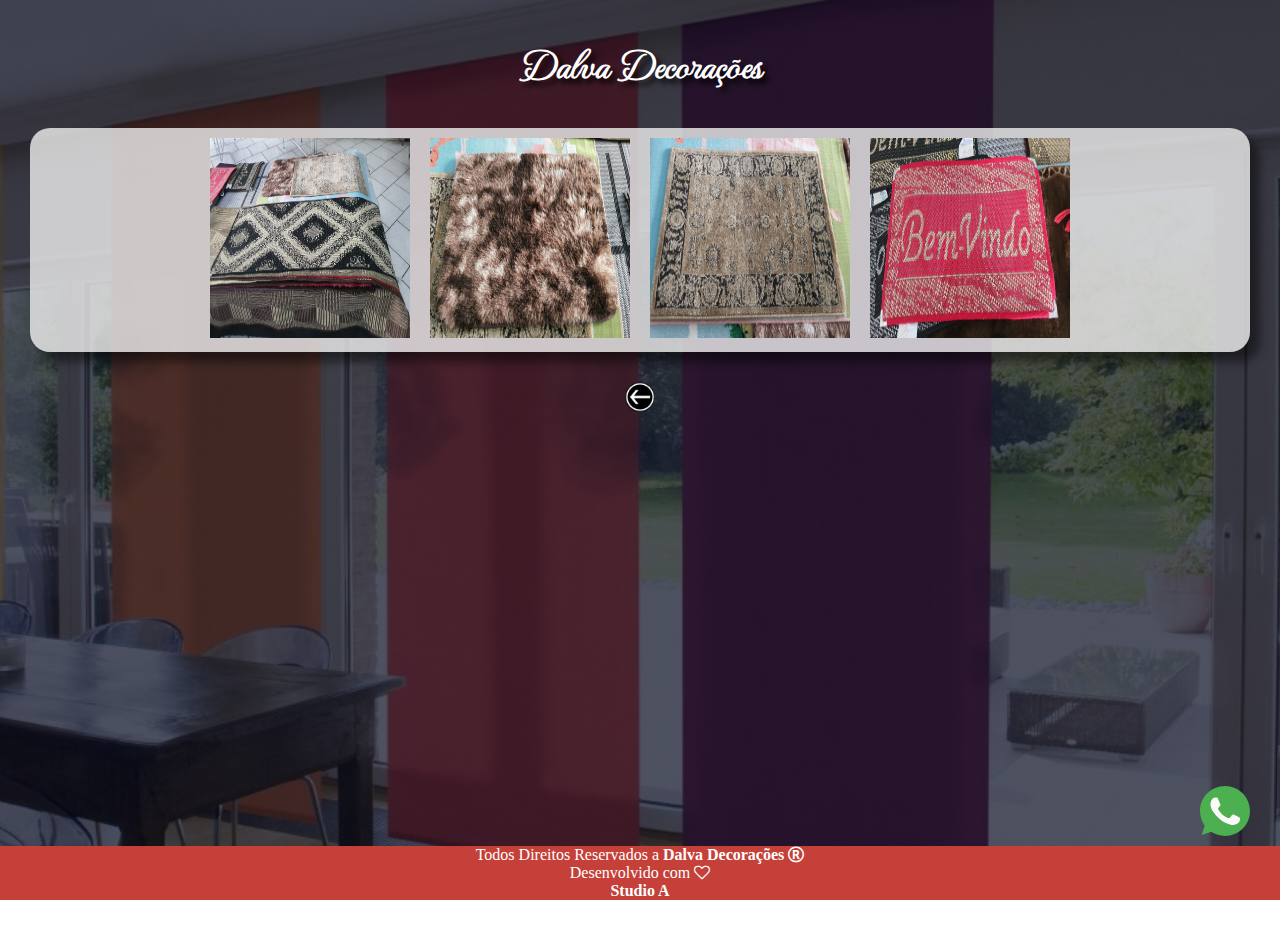
<file: tapete.html>
<!DOCTYPE html>
<html lang="pt-br">
<head>
    <meta charset="UTF-8">
    <meta http-equiv="X-UA-Compatible" content="IE=edge">
    <meta name="viewport" content="width=device-width, initial-scale=1.0">
    <title>TAPETES</title>
    <link rel="stylesheet" href="style.css">
    <link rel="shortcut icon" href="img/cortina.ico" type="image/x-icon">
    <link rel="stylesheet" href="https://stackpath.bootstrapcdn.com/font-awesome/4.7.0/css/font-awesome.min.css">
    <style>

        .container{
            background-color: rgba(236, 236, 236, 0.815);
            margin: 30px;
            border-radius: 20px;
            display: flex;
            justify-content: space-around;
            justify-content: center;
            align-items: center;
            box-shadow: 10px 10px 10px rgba(0, 0, 0, 0.459);
        }
 
        #item img{
            height: 200px;
            width: 200px;
            margin: 10px;           
        }

        .botao{
            display: flex;
            justify-content: center;
        }
         
     </style>
</head>
<body background="img/persianafull.jpg">
    <h1><strong>Dalva Decorações</strong></h1>

    <div class="container">
        <a href="img/tap01.jpg" target="_blank">
            <div id="item"><img src="img/tap01.jpg" alt=""></div>
        </a>
        <a href="img/tap02.jpg" target="_blank">
            <div id="item"><img src="img/tap02.jpg" alt=""></div>
        </a>
        <a href="img/tap03.jpg" target="_blank">
            <div id="item"><img src="img/tap03.jpg" alt=""></div>
        </a>
        <a href="img/tap04.jpg" target="_blank">
            <div id="item"><img src="img/tap04.jpg" alt=""></div>
        </a>
        
    </div>

    <div  class="botao">
        <a href=""><a href="index.html"><img src="img/voltar.png" alt=""></a></a>
    </div>

    <a href="https://api.whatsapp.com/send?phone=5515988031417&text=Gostaria%20de%20um%20orçamento" target="_blank" style="position:fixed;bottom:60px;right:30px;"> <svg enable-background="new 0 0 512 512" width="50" height="50" version="1.1" viewBox="0 0 512 512" xml:space="preserve" xmlns="http://www.w3.org/2000/svg"><path d="M256.064,0h-0.128l0,0C114.784,0,0,114.816,0,256c0,56,18.048,107.904,48.736,150.048l-31.904,95.104 l98.4-31.456C155.712,496.512,204,512,256.064,512C397.216,512,512,397.152,512,256S397.216,0,256.064,0z" fill="#4CAF50"/><path d="m405.02 361.5c-6.176 17.44-30.688 31.904-50.24 36.128-13.376 2.848-30.848 5.12-89.664-19.264-75.232-31.168-123.68-107.62-127.46-112.58-3.616-4.96-30.4-40.48-30.4-77.216s18.656-54.624 26.176-62.304c6.176-6.304 16.384-9.184 26.176-9.184 3.168 0 6.016 0.16 8.576 0.288 7.52 0.32 11.296 0.768 16.256 12.64 6.176 14.88 21.216 51.616 23.008 55.392 1.824 3.776 3.648 8.896 1.088 13.856-2.4 5.12-4.512 7.392-8.288 11.744s-7.36 7.68-11.136 12.352c-3.456 4.064-7.36 8.416-3.008 15.936 4.352 7.36 19.392 31.904 41.536 51.616 28.576 25.44 51.744 33.568 60.032 37.024 6.176 2.56 13.536 1.952 18.048-2.848 5.728-6.176 12.8-16.416 20-26.496 5.12-7.232 11.584-8.128 18.368-5.568 6.912 2.4 43.488 20.48 51.008 24.224 7.52 3.776 12.48 5.568 14.304 8.736 1.792 3.168 1.792 18.048-4.384 35.52z" fill="#FAFAFA"/></svg> </a>

    <footer>
        Todos Direitos Reservados a <strong>Dalva Decorações</strong> <i class="fa fa-registered"></i><br>Desenvolvido com <i class="fa fa-heart-o"></i> <strong><a href="https://www.instagram.com/studio_a_personalizados" target="_blank">Studio A</a></strong>
     </footer>
    
     
 </body>
 
 </html>
</file>
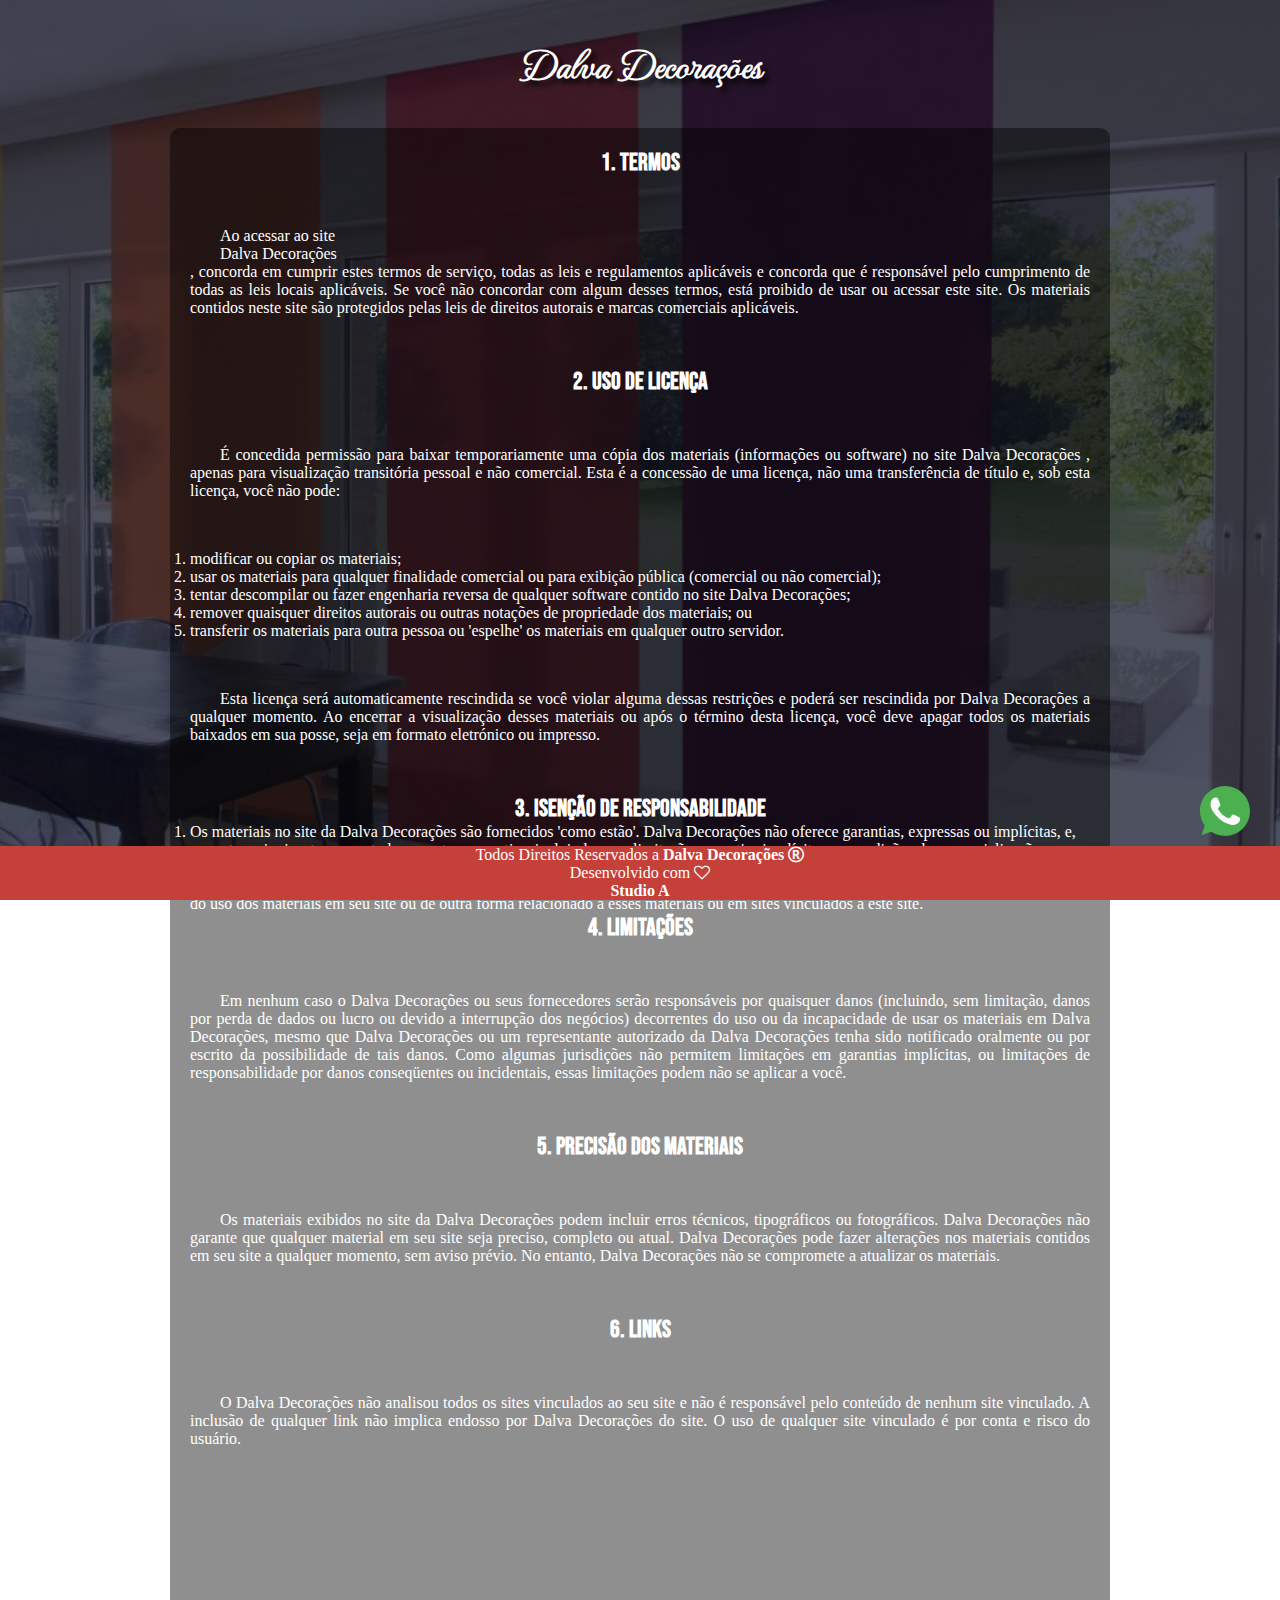
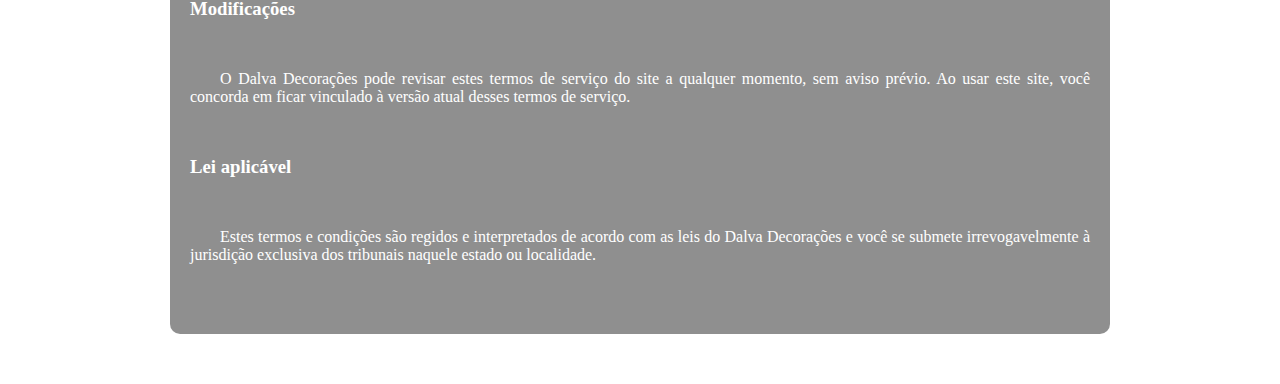
<file: termo.html>
<!DOCTYPE html>
<html lang="pt-br">
<head>
    <meta charset="UTF-8">
    <meta http-equiv="X-UA-Compatible" content="IE=edge">
    <meta name="viewport" content="width=device-width, initial-scale=1.0">
    <title>TERMOS DE USO</title>
    <link rel="stylesheet" href="style.css">
    <link rel="shortcut icon" href="img/cortina.ico" type="image/x-icon">
    <link rel="stylesheet" href="https://stackpath.bootstrapcdn.com/font-awesome/4.7.0/css/font-awesome.min.css">
    <style>

@import url('https://fonts.googleapis.com/css2?family=Bebas+Neue&display=swap');

        .sobre{
            width: 900px;
            background: rgba(0, 0, 0, 0.438);
            margin: auto;
            border-radius: 10px;
            padding: 20px;
            margin-bottom: 50px;
        }

        .sobre h2{
            text-align: center;
            color: #fff;
            font-family: 'Bebas Neue', cursive;
        }

        .sobre p{
            text-indent: 30px;
            color: #fff;
            text-align: justify;
            padding-top: 50px;
            padding-bottom: 50px;
        }

        .sobre img{
            width: 80%;
            margin: auto;
            display: flex;
            align-items: center;
            border-radius: 10px;
            border: 2px solid #fff;
        }

        .sobre iframe{
            width: 100%;
            display: flex;
            align-items: center;
            border-radius: 10px;
            border: 2px solid #fff;
        }

        ol li{
            color: #fff;
        }

        h2, h3{
            color: #fff;
        }

        @media (max-width: 900px){
            .sobre{
                width: 300px;
                margin: auto;
                margin-bottom: 30px;
                align-items: center;
            }

            
        }
    </style>
</head>
<body background="img/persianafull.jpg">
    <h1><strong>Dalva Decorações</strong></h1>

    <!---sobre--->

    <section class="sobre">
        <h2>1. Termos</h2>            <p>Ao acessar ao site <a href='https://www.dalvadecoracoes.com.br/'>Dalva Decorações</a>, concorda em cumprir estes termos de serviço, todas as leis e regulamentos aplicáveis ​​e concorda que é responsável pelo cumprimento de todas as leis locais aplicáveis. Se você não concordar com algum                desses termos, está proibido de usar ou acessar este site. Os materiais contidos neste site são protegidos pelas leis de direitos autorais e marcas comerciais aplicáveis.</p>            <h2>2. Uso de Licença</h2>            <p>É concedida permissão para baixar temporariamente uma cópia dos materiais (informações ou software) no site Dalva Decorações , apenas para visualização transitória pessoal e não comercial. Esta é a concessão de uma licença, não uma transferência de título e,                sob esta licença, você não pode: </p>            <ol>            <li>modificar ou copiar os materiais;  </li>            <li>usar os materiais para qualquer finalidade comercial ou para exibição pública (comercial ou não comercial);  </li>            <li>tentar descompilar ou fazer engenharia reversa de qualquer software contido no site Dalva Decorações;  </li>            <li>remover quaisquer direitos autorais ou outras notações de propriedade dos materiais; ou  </li>            <li>transferir os materiais para outra pessoa ou 'espelhe' os materiais em qualquer outro servidor.</li>            </ol>            <p>Esta licença será automaticamente rescindida se você violar alguma dessas restrições e poderá ser rescindida por Dalva Decorações a qualquer momento. Ao encerrar a visualização desses materiais ou após o término desta licença, você deve apagar todos os materiais                baixados em sua posse, seja em formato eletrónico ou impresso.</p>            <h2>3. Isenção de responsabilidade</h2>            <ol>            <li>Os materiais no site da Dalva Decorações são fornecidos 'como estão'. Dalva Decorações não oferece garantias, expressas ou implícitas, e, por este meio, isenta e nega todas as outras garantias, incluindo, sem limitação, garantias implícitas ou condições de comercialização,            adequação a um fim específico ou não violação de propriedade intelectual ou outra violação de direitos. </li>            <li>Além disso, o Dalva Decorações não garante ou faz qualquer representação relativa à precisão, aos resultados prováveis ​​ou à confiabilidade do uso dos            materiais em seu site ou de outra forma relacionado a esses materiais ou em sites vinculados a este site.</li>            </ol>            <h2>4. Limitações</h2>            <p>Em nenhum caso o Dalva Decorações ou seus fornecedores serão responsáveis ​​por quaisquer danos (incluindo, sem limitação, danos por perda de dados ou lucro ou devido a interrupção dos negócios) decorrentes do uso ou da incapacidade de usar os materiais em Dalva Decorações,                mesmo que Dalva Decorações ou um representante autorizado da Dalva Decorações tenha sido notificado oralmente ou por escrito da possibilidade de tais danos. Como algumas jurisdições não permitem limitações em garantias implícitas, ou limitações de responsabilidade                por danos conseqüentes ou incidentais, essas limitações podem não se aplicar a você.</p>            <h2>5. Precisão dos materiais</h2>            <p>Os materiais exibidos no site da Dalva Decorações podem incluir erros técnicos, tipográficos ou fotográficos. Dalva Decorações não garante que qualquer material em seu site seja preciso, completo ou atual. Dalva Decorações pode fazer alterações nos materiais contidos em seu                site a qualquer momento, sem aviso prévio. No entanto, Dalva Decorações não se compromete a atualizar os materiais.</p>            <h2>6. Links</h2>            <p>O Dalva Decorações não analisou todos os sites vinculados ao seu site e não é responsável pelo conteúdo de nenhum site vinculado. A inclusão de qualquer link não implica endosso por Dalva Decorações do site. O uso de qualquer site vinculado é por conta e risco do usuário.</p>            </p>            <h3>Modificações</h3>            <p>O Dalva Decorações pode revisar estes termos de serviço do site a qualquer momento, sem aviso prévio. Ao usar este site, você concorda em ficar vinculado à versão atual desses termos de serviço.</p>            <h3>Lei aplicável</h3>            <p>Estes termos e condições são regidos e interpretados de acordo com as leis do Dalva Decorações e você se submete irrevogavelmente à jurisdição exclusiva dos tribunais naquele estado ou localidade.</p>
    </section>

    <a href="https://api.whatsapp.com/send?phone=5515988031417&text=Gostaria%20de%20um%20orçamento" target="_blank" style="position:fixed;bottom:60px;right:30px;"> <svg enable-background="new 0 0 512 512" width="50" height="50" version="1.1" viewBox="0 0 512 512" xml:space="preserve" xmlns="http://www.w3.org/2000/svg"><path d="M256.064,0h-0.128l0,0C114.784,0,0,114.816,0,256c0,56,18.048,107.904,48.736,150.048l-31.904,95.104 l98.4-31.456C155.712,496.512,204,512,256.064,512C397.216,512,512,397.152,512,256S397.216,0,256.064,0z" fill="#4CAF50"/><path d="m405.02 361.5c-6.176 17.44-30.688 31.904-50.24 36.128-13.376 2.848-30.848 5.12-89.664-19.264-75.232-31.168-123.68-107.62-127.46-112.58-3.616-4.96-30.4-40.48-30.4-77.216s18.656-54.624 26.176-62.304c6.176-6.304 16.384-9.184 26.176-9.184 3.168 0 6.016 0.16 8.576 0.288 7.52 0.32 11.296 0.768 16.256 12.64 6.176 14.88 21.216 51.616 23.008 55.392 1.824 3.776 3.648 8.896 1.088 13.856-2.4 5.12-4.512 7.392-8.288 11.744s-7.36 7.68-11.136 12.352c-3.456 4.064-7.36 8.416-3.008 15.936 4.352 7.36 19.392 31.904 41.536 51.616 28.576 25.44 51.744 33.568 60.032 37.024 6.176 2.56 13.536 1.952 18.048-2.848 5.728-6.176 12.8-16.416 20-26.496 5.12-7.232 11.584-8.128 18.368-5.568 6.912 2.4 43.488 20.48 51.008 24.224 7.52 3.776 12.48 5.568 14.304 8.736 1.792 3.168 1.792 18.048-4.384 35.52z" fill="#FAFAFA"/></svg> </a>

    <footer>
        Todos Direitos Reservados a <strong>Dalva Decorações</strong> <i class="fa fa-registered"></i><br>Desenvolvido com <i class="fa fa-heart-o"></i> <strong><a href="https://www.instagram.com/studio_a_personalizados" target="_blank">Studio A</a></strong>
     </footer>
    
     
 </body>
 
 </html>
</file>
<file: style.css>
@charset "UTF-8";

@import url('https://fonts.googleapis.com/css2?family=MonteCarlo&display=swap');


* {
    padding: 0px;
    margin: 0px;
}

body{
    min-height: 100vh;
    width: 100%;
    background-image: linear-gradient(rgba(4,9,30,0.7),rgba(4,9,30,0.7)),url(img/persianafull.jpg);
    background-position: center;
    background-size: cover;
    background-attachment: fixed;
    position: relative;
}

header{
    display: flex;
    justify-content: flex-end;
    align-items: right;
}

header > a{
    padding: 3px;
}

h1{
    text-align: center;
    margin: 30px;
    font-family: 'MonteCarlo', cursive;
    font-size: 2.5em;
    text-shadow: 5px 5px 5px rgba(0, 0, 0, 0.815);
    color: #fff;
    
    padding: 0;            
}

a {
    text-decoration: none;
    color: black;
}

ul {
    list-style: none;
}

img {
    width: 30px;
}

input[type="checkbox"]
{
    display: none;
}

nav {
    background-color: rgba(16,16,16,.5);
    width: 350px;
    height: 75%;
    left: -350px;
    position: absolute;
    transition: all .5s;
    border-radius: 10px;
    
}

input[type="checkbox"]:checked ~ nav
{
    transform: translateX(350px);
}

ul {
    top: 70px;
    position: absolute;
    width: 100%;
    padding-bottom: 200px;
}

a {
    display: block;    
    color: white;
}

li > a{
    padding: 15px 5px;
}

li > a:hover {
    background-color: #d1a206de;
    color: black;
}

label {
    
    padding: 15px;
    position: absolute;
    z-index: 1;
}

footer{
    background-color: #C44038;
    position: fixed;
    bottom: 0;
    text-align: center;
    width: 100%;
    color: white;
}

footer > a{
    display: flex;
}
</file>
